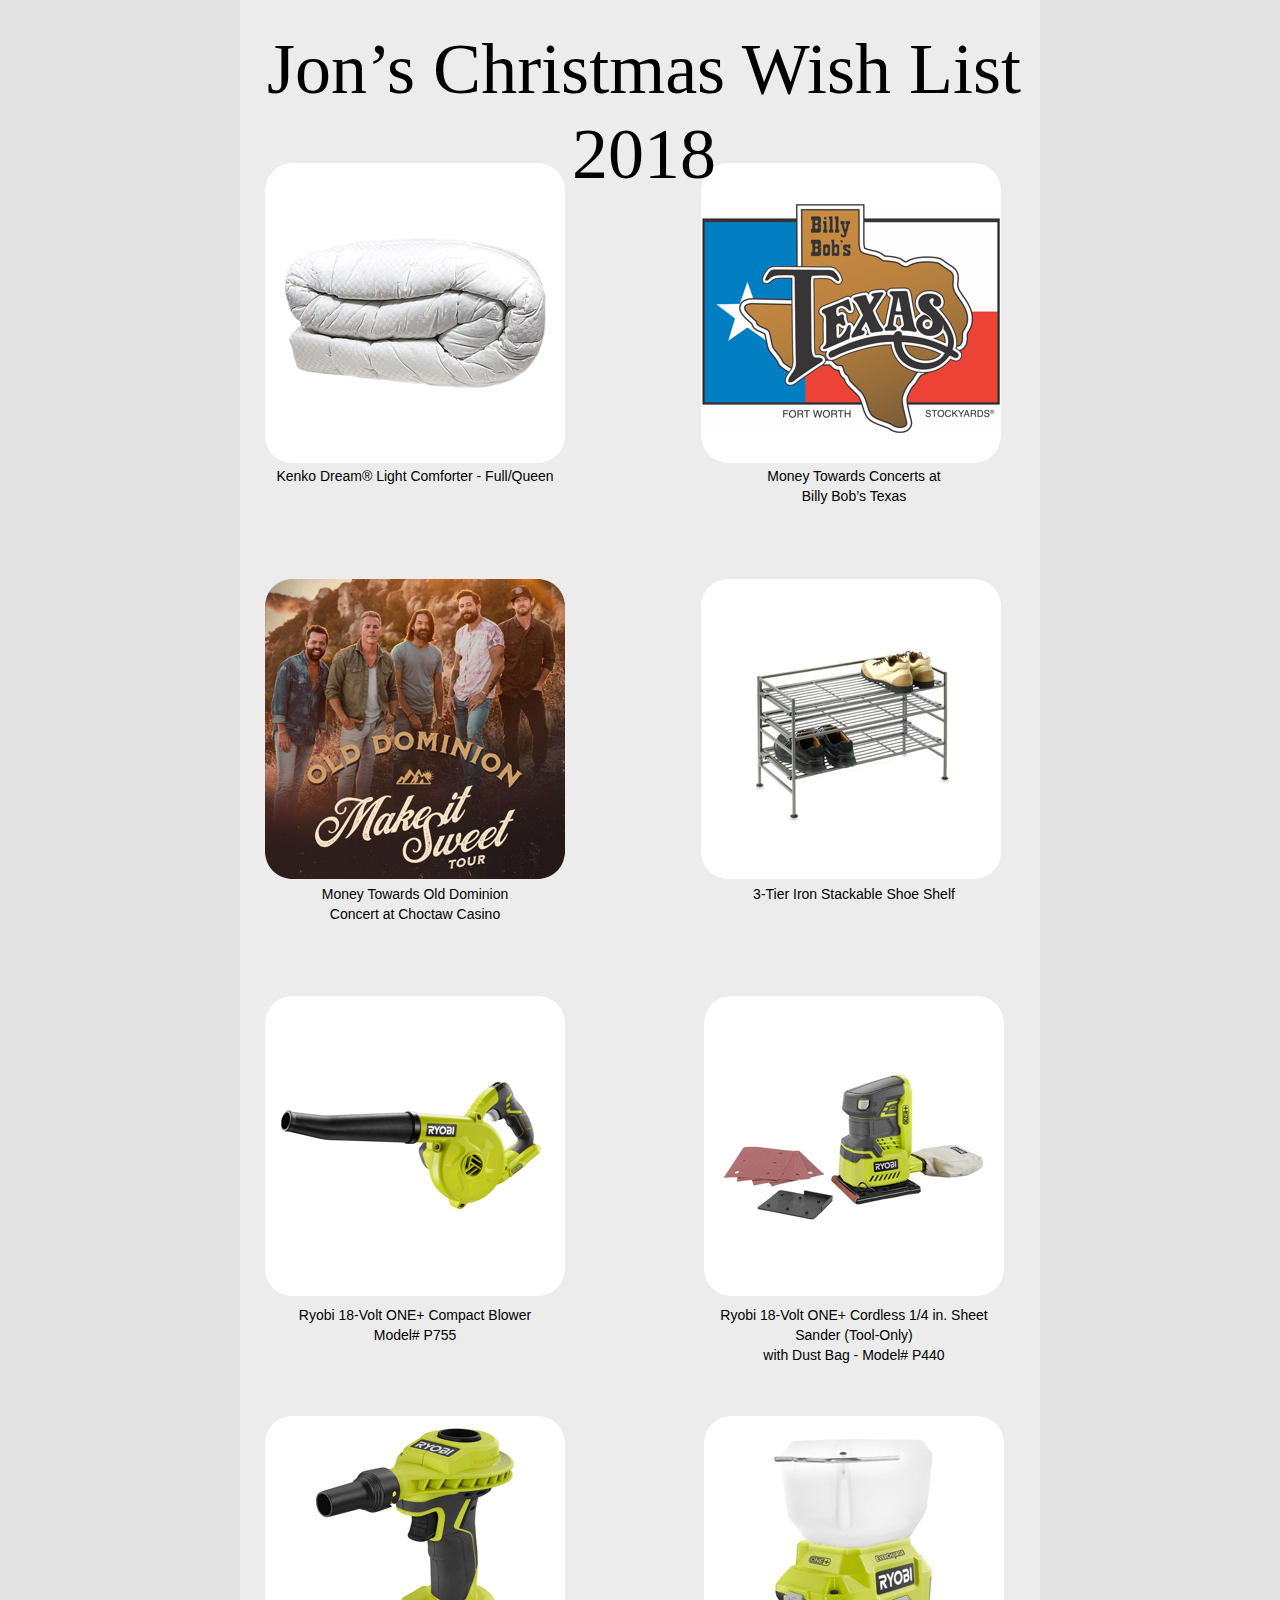
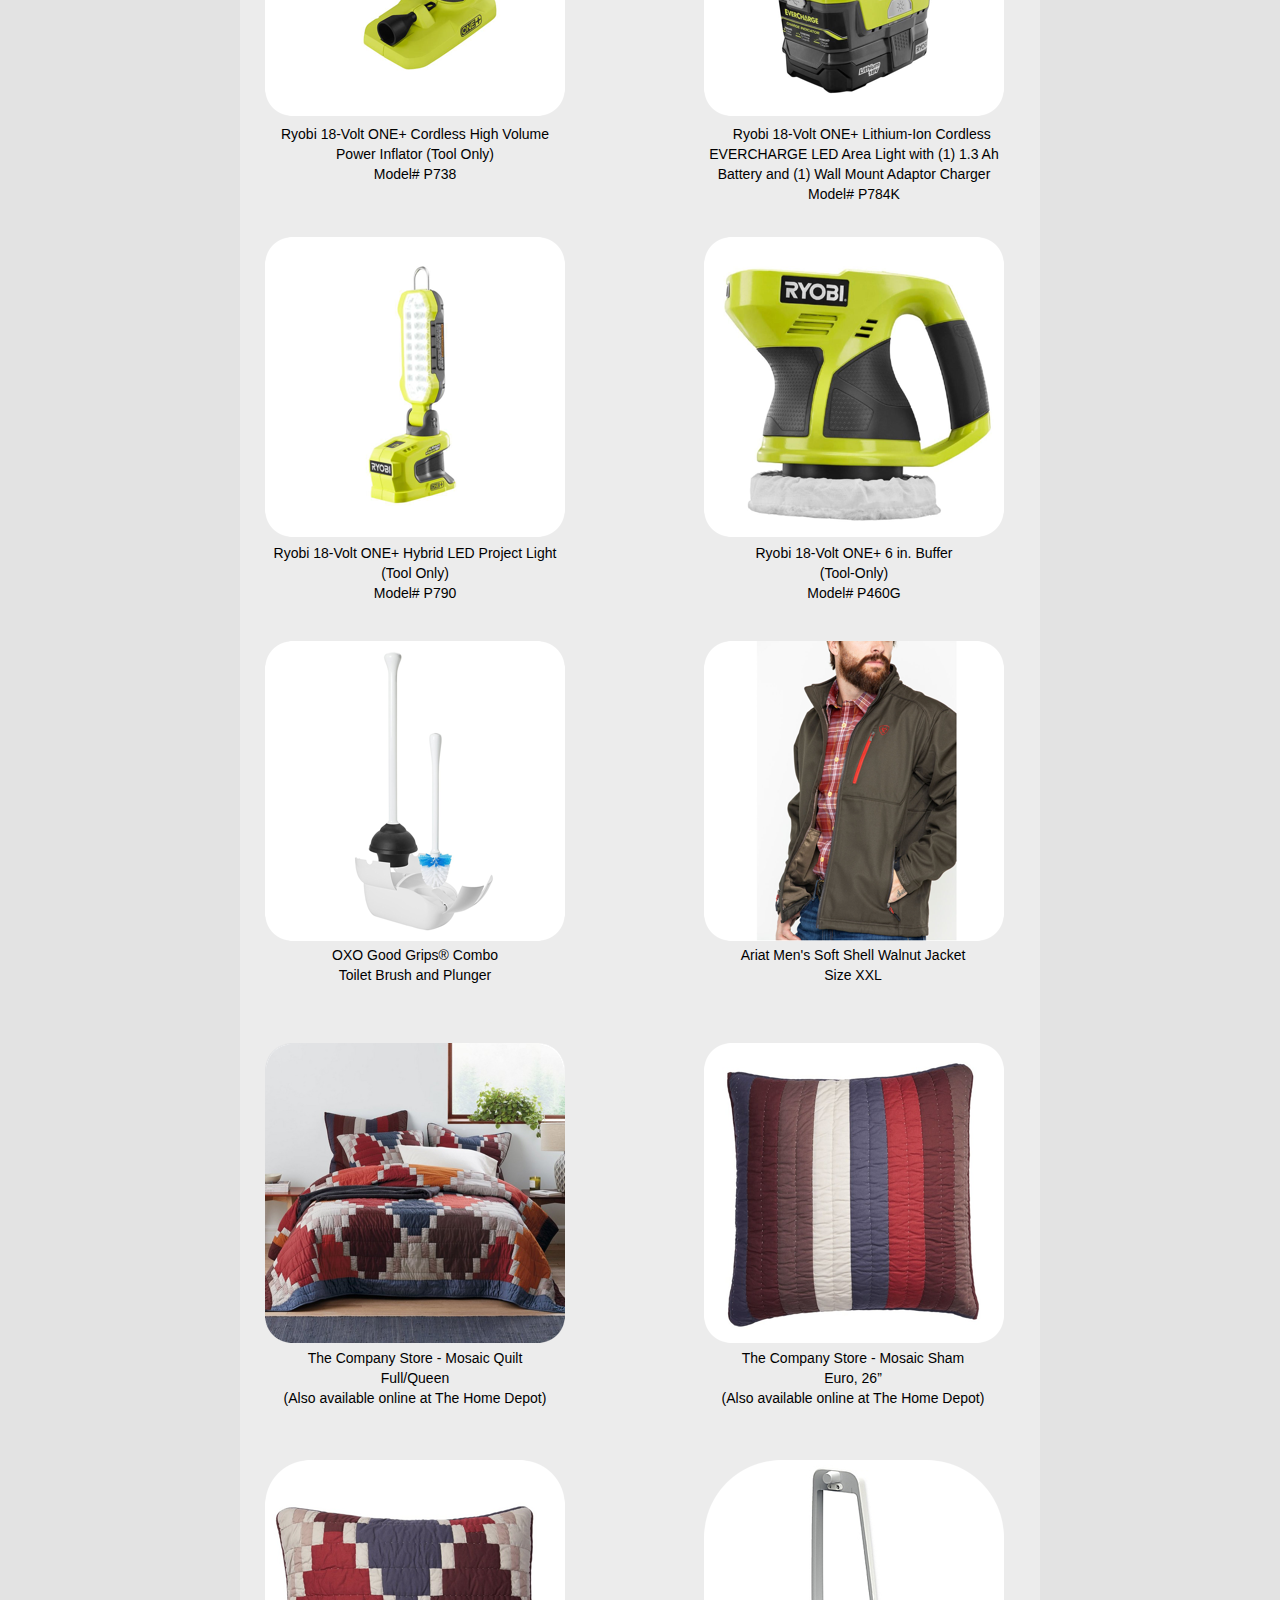
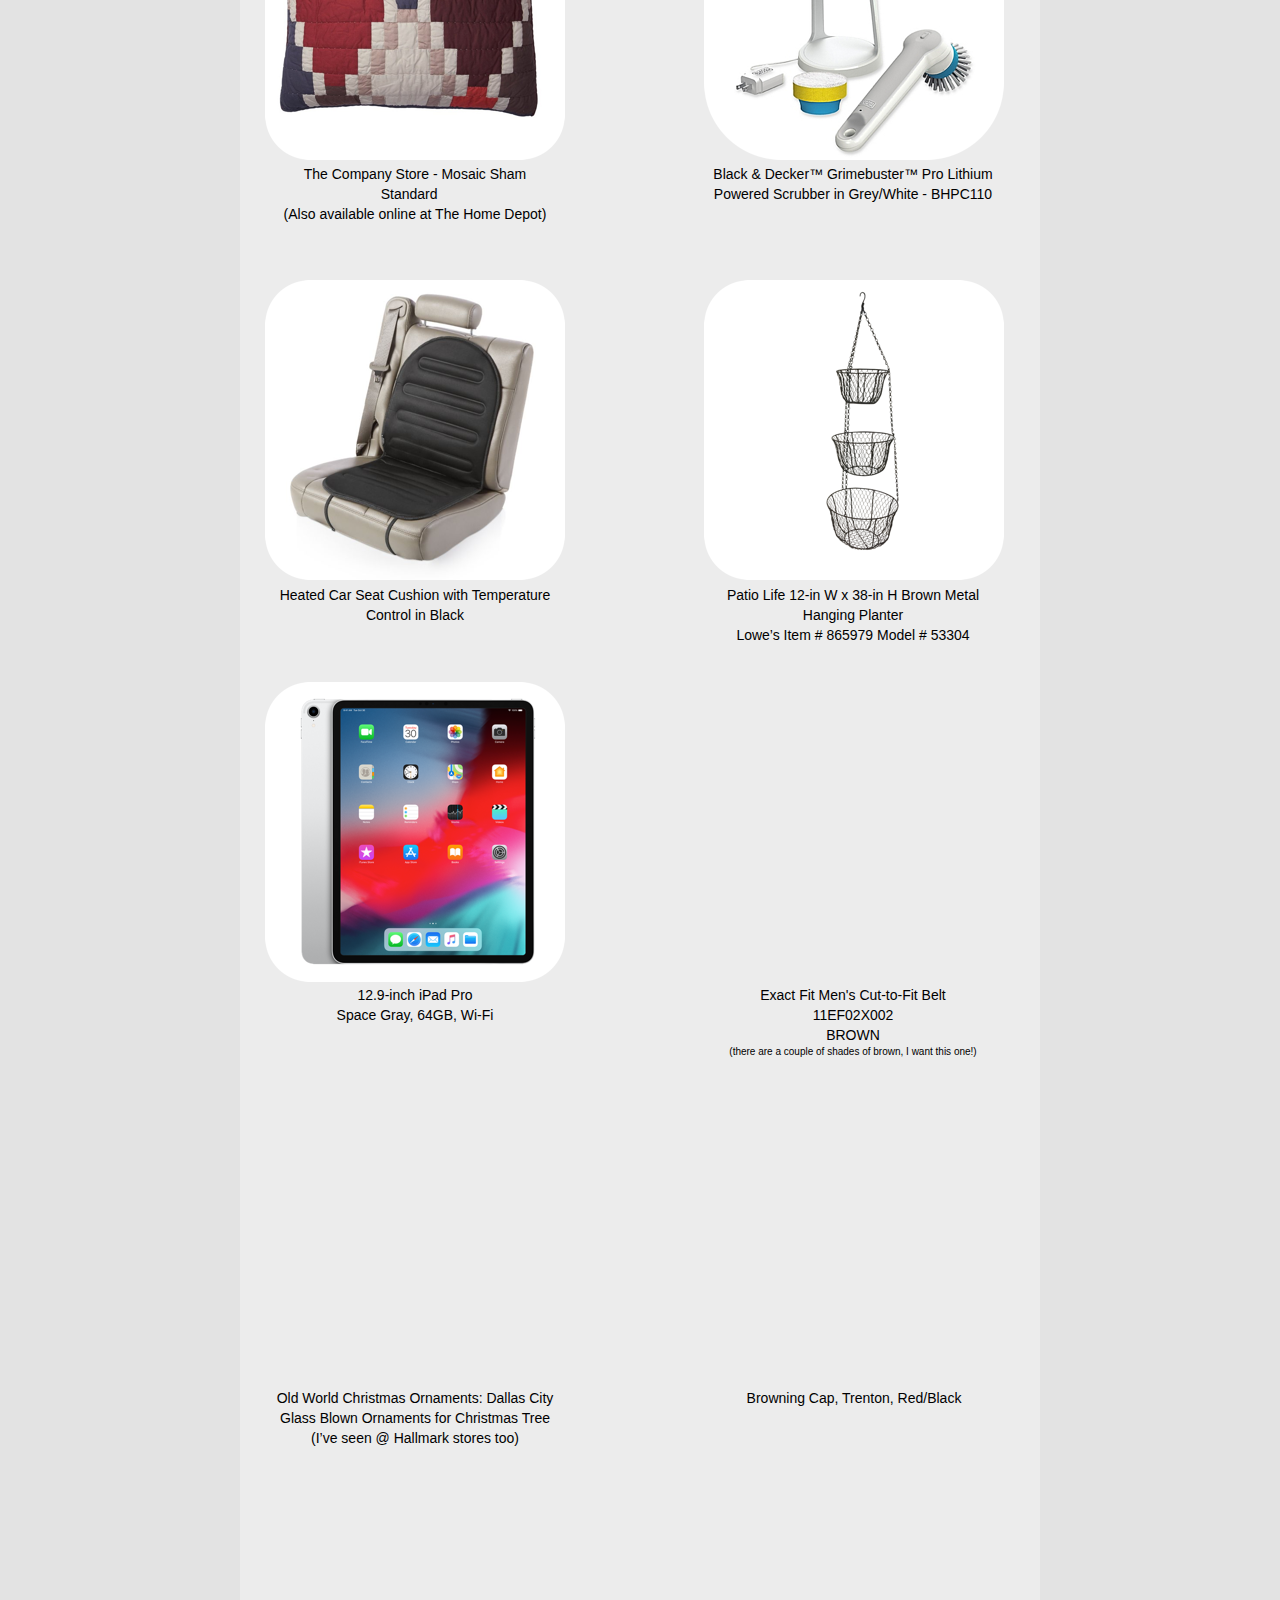
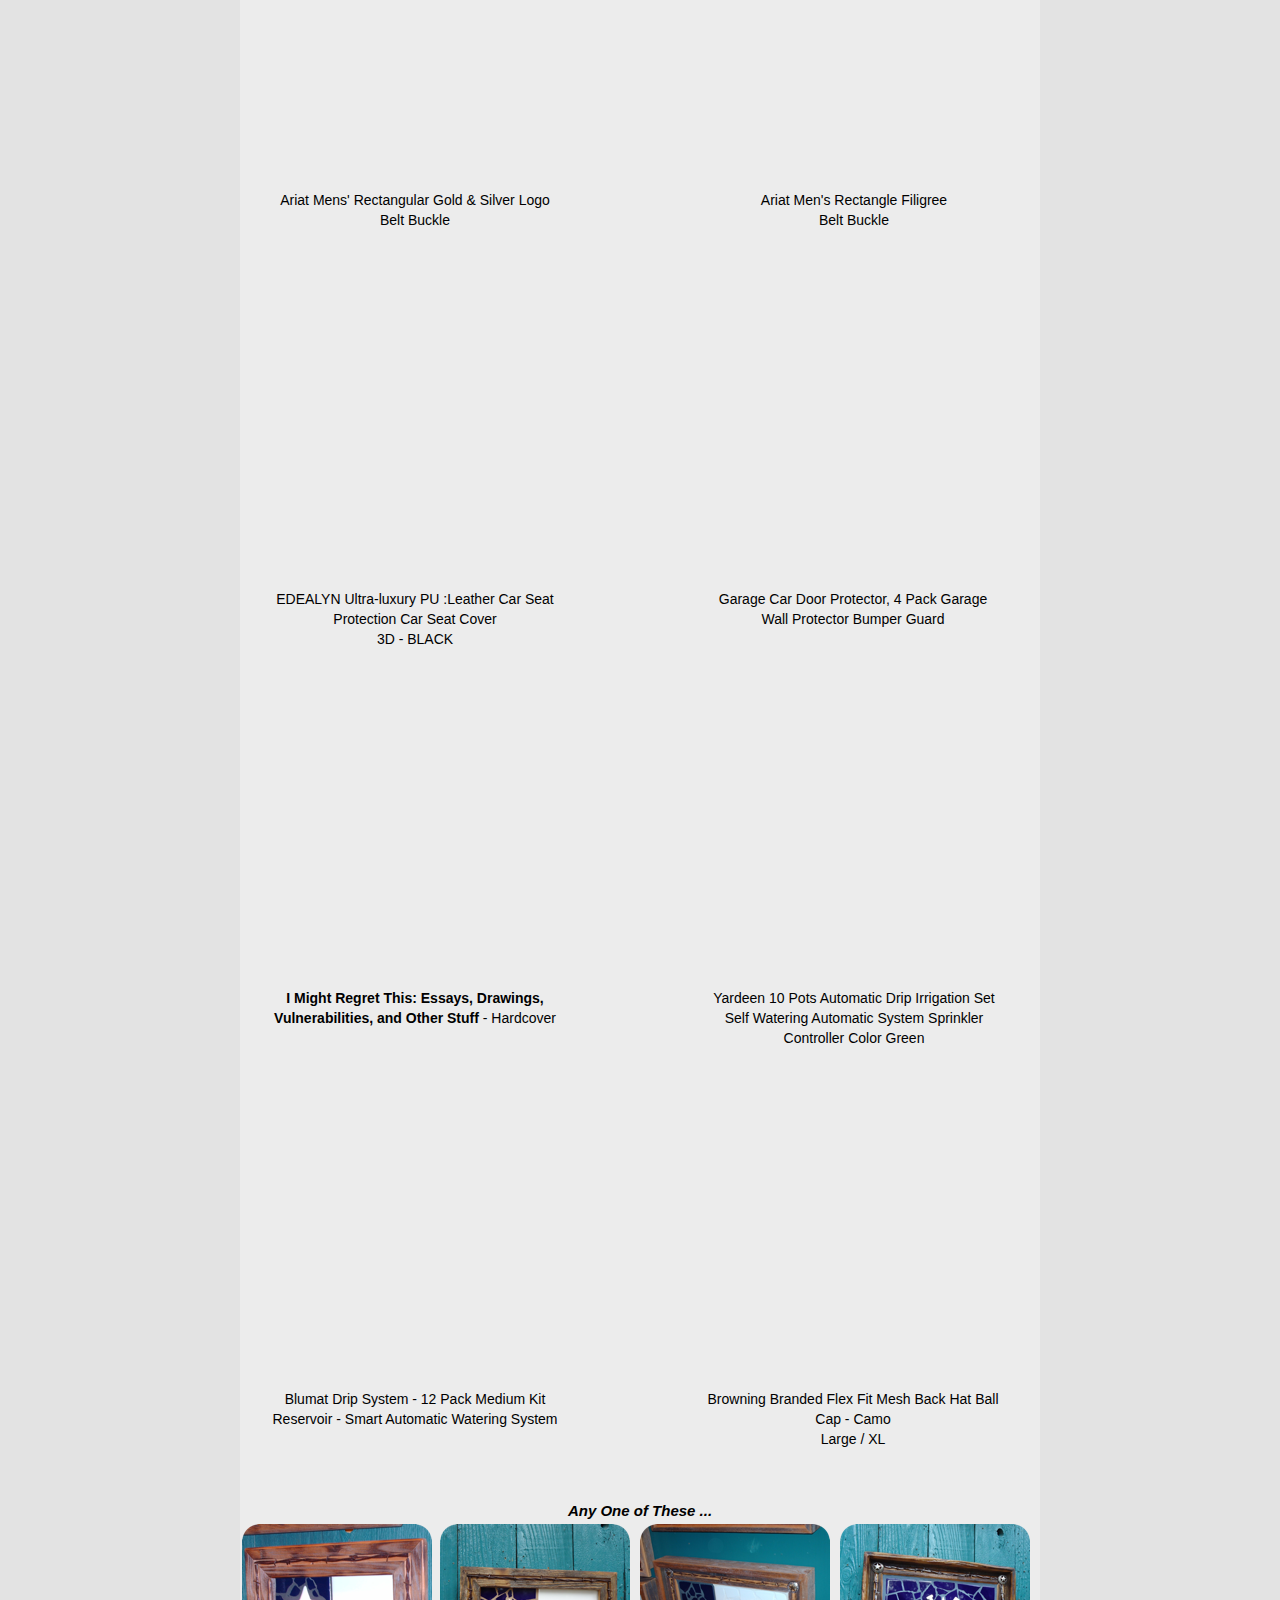
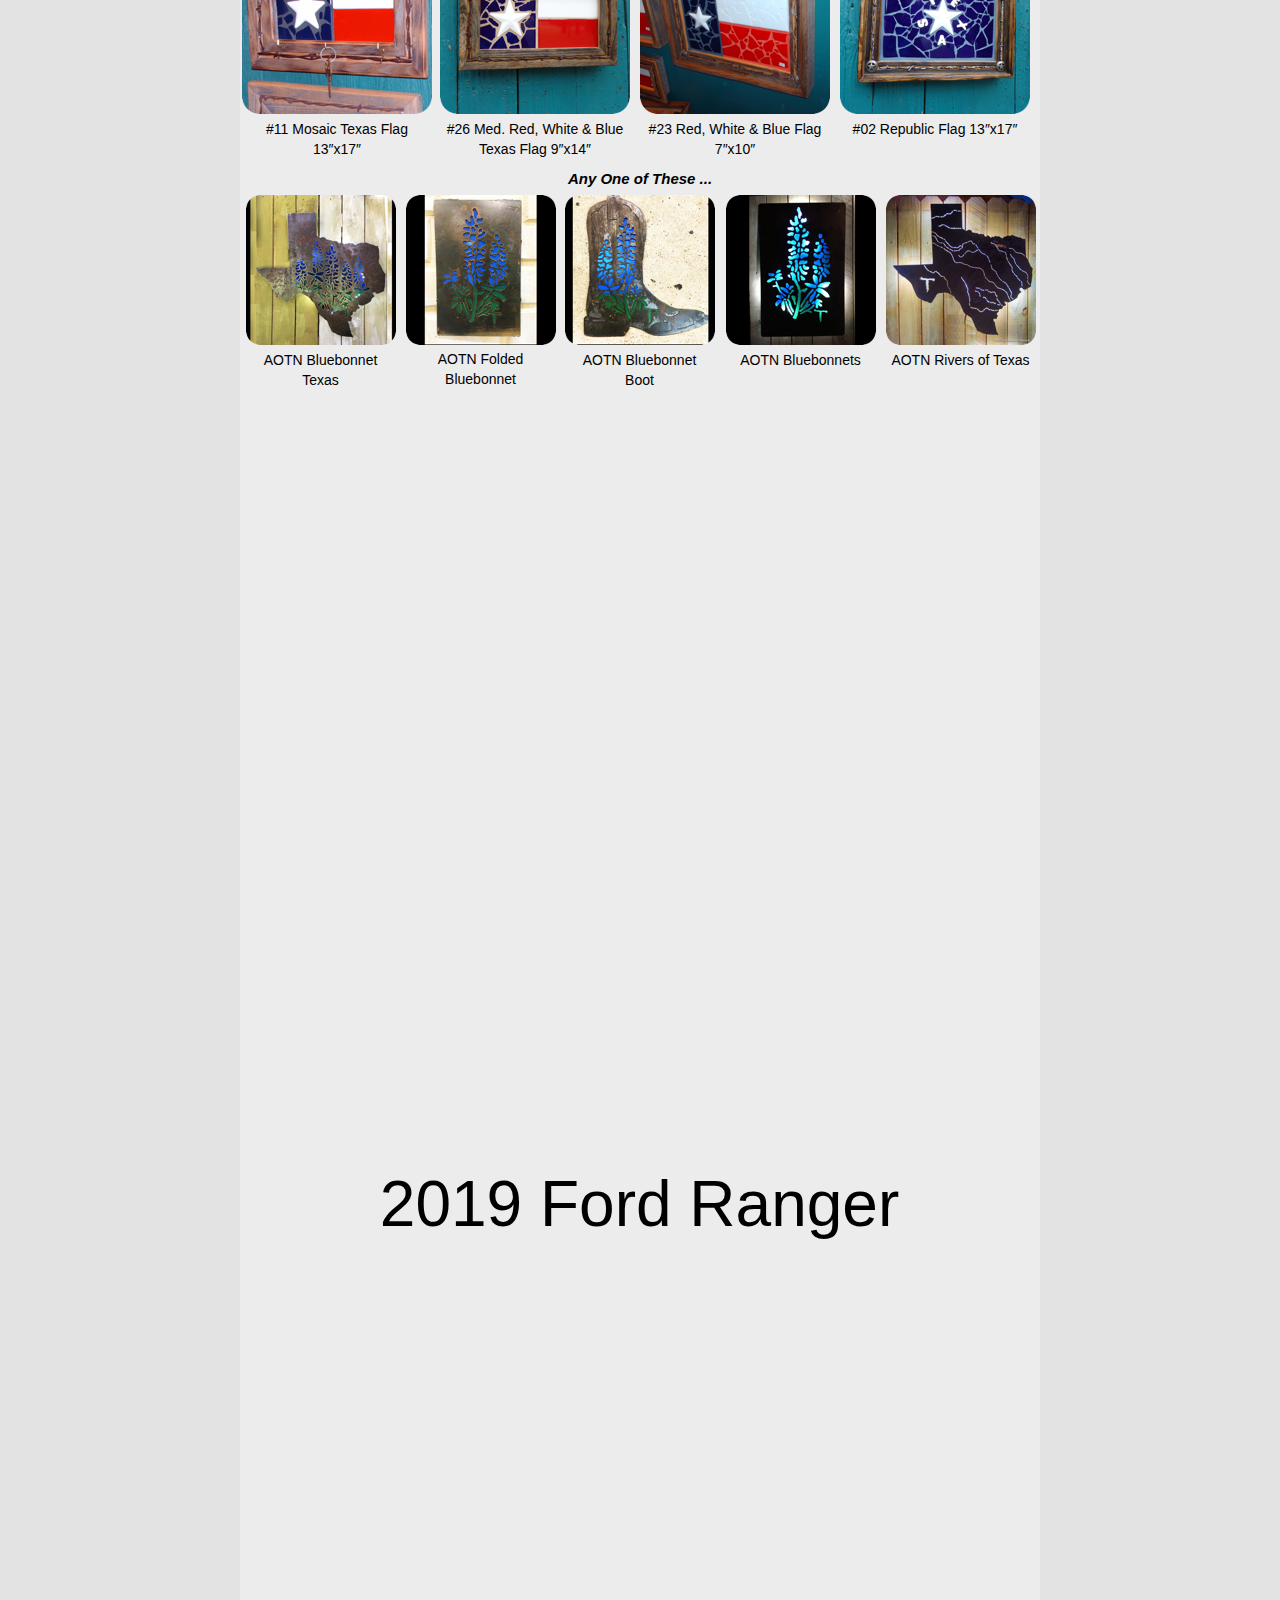
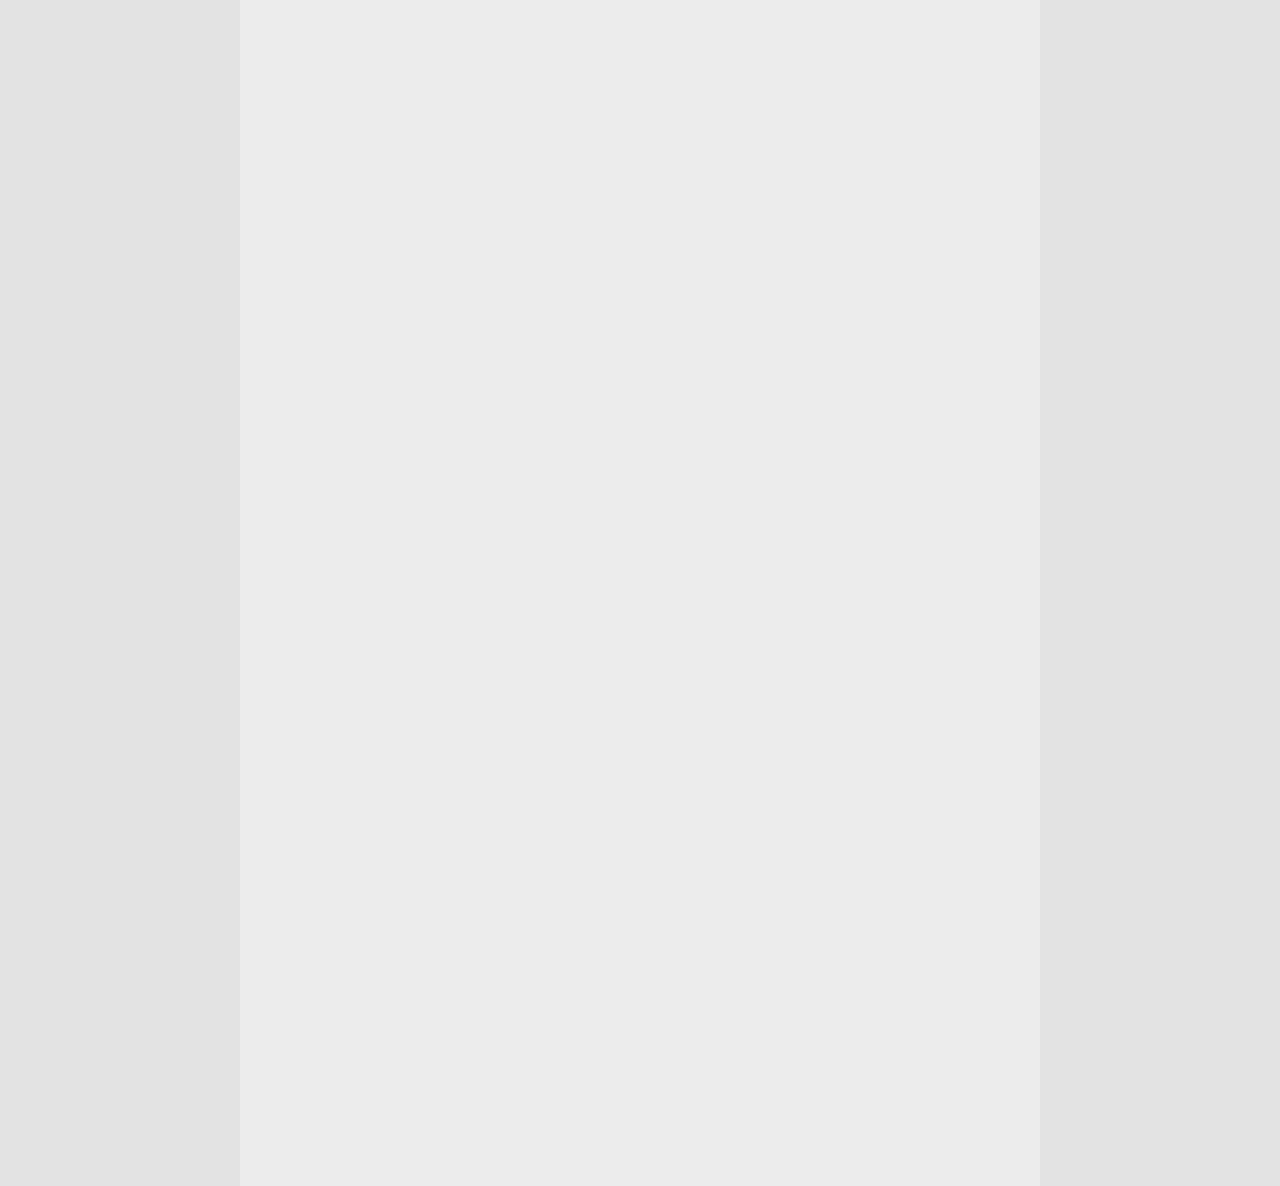
<file: Christmas_Wish_List_2018/index.html>
<?xml version="1.0" encoding="UTF-8"?><!DOCTYPE html PUBLIC "-//W3C//DTD XHTML 1.0 Transitional//EN" "http://www.w3.org/TR/xhtml1/DTD/xhtml1-transitional.dtd"><html xmlns="http://www.w3.org/1999/xhtml"><head><title></title><meta http-equiv="refresh" content="0;url= Christmas_2018.html" /></head><body></body></html>
</file>
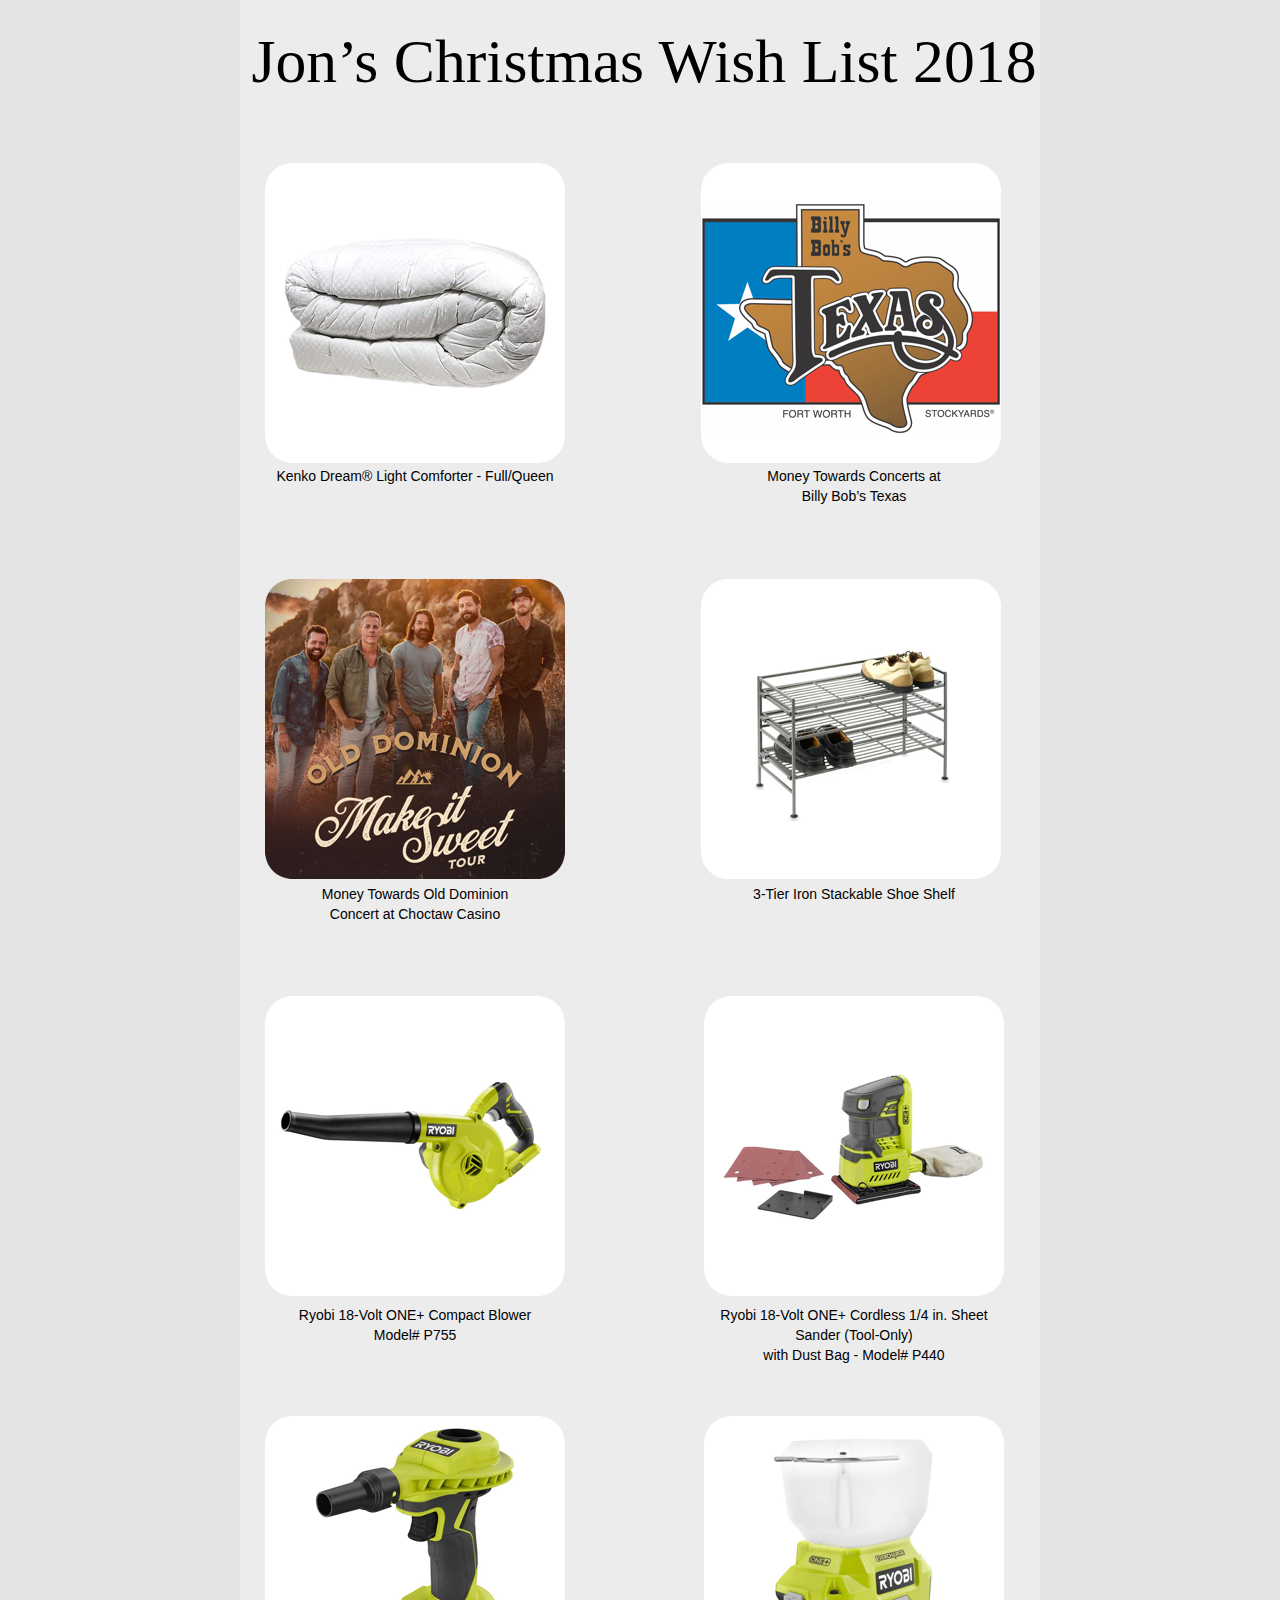
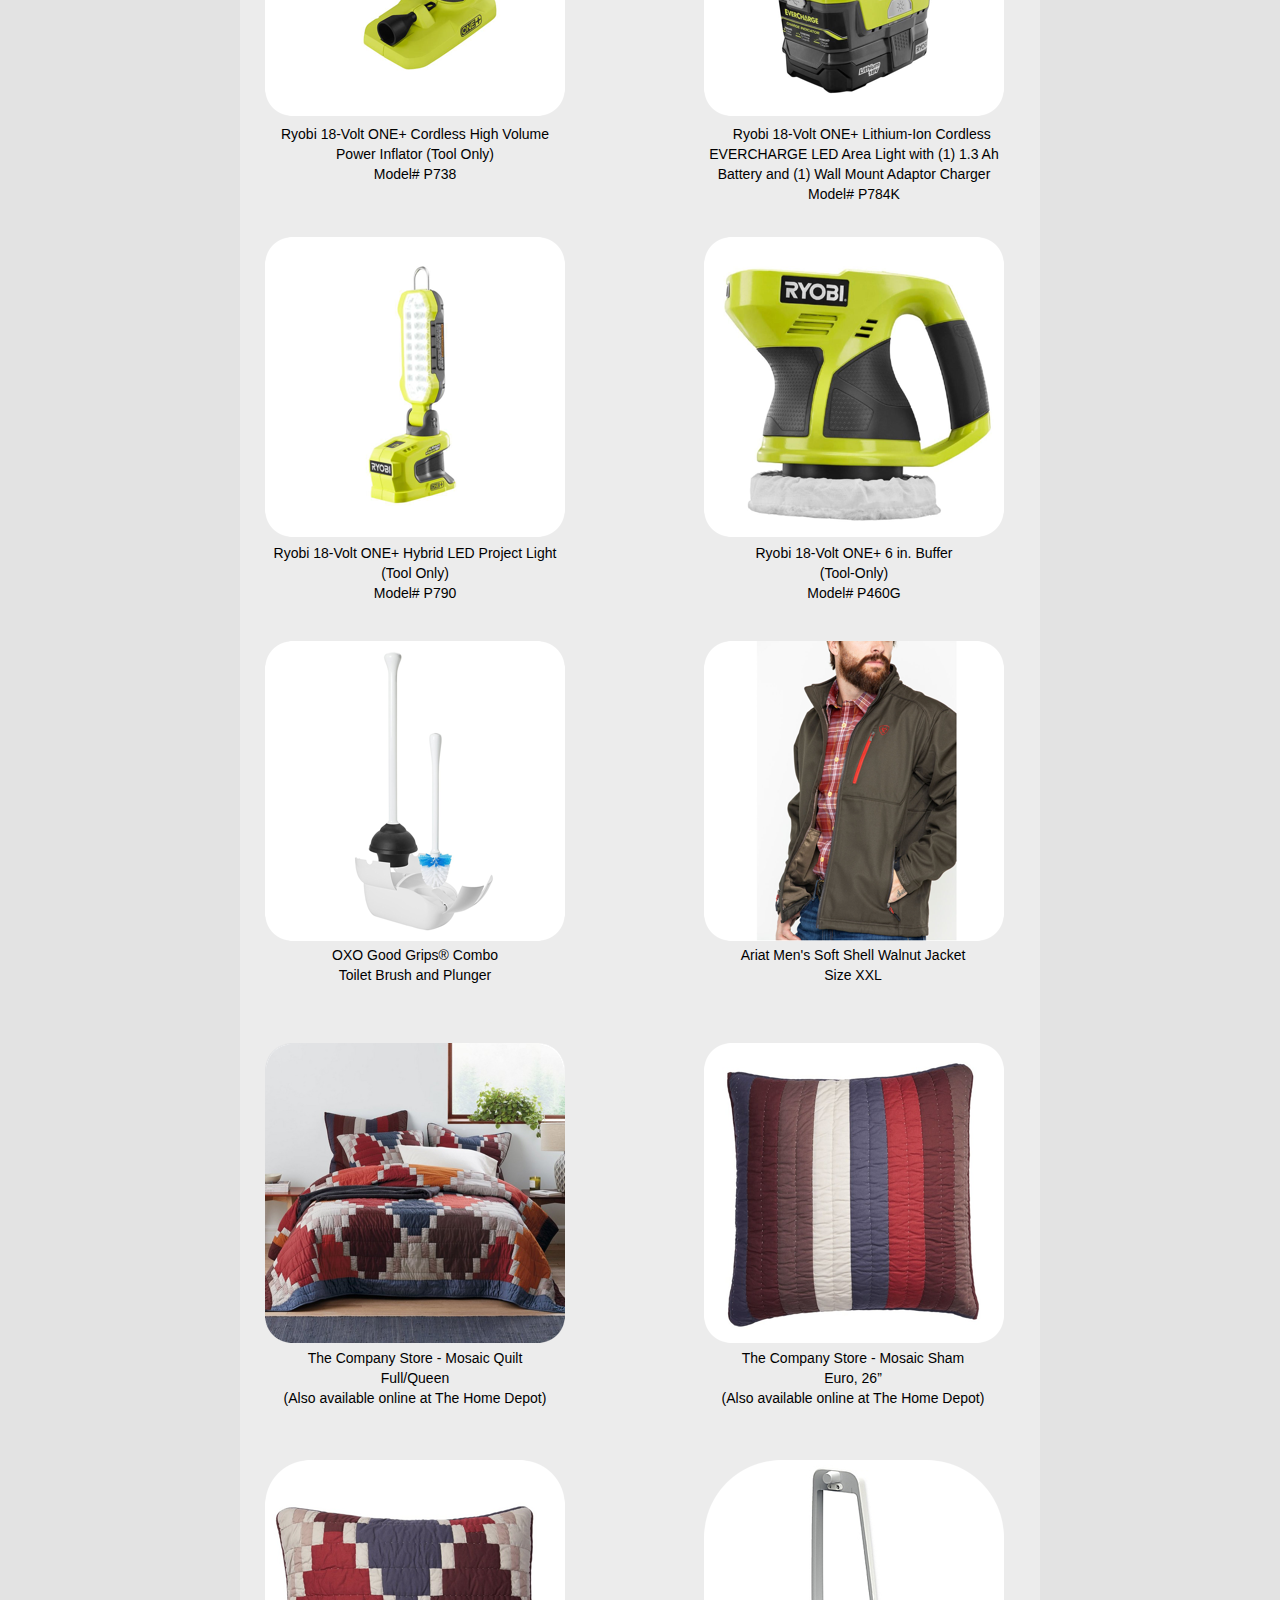
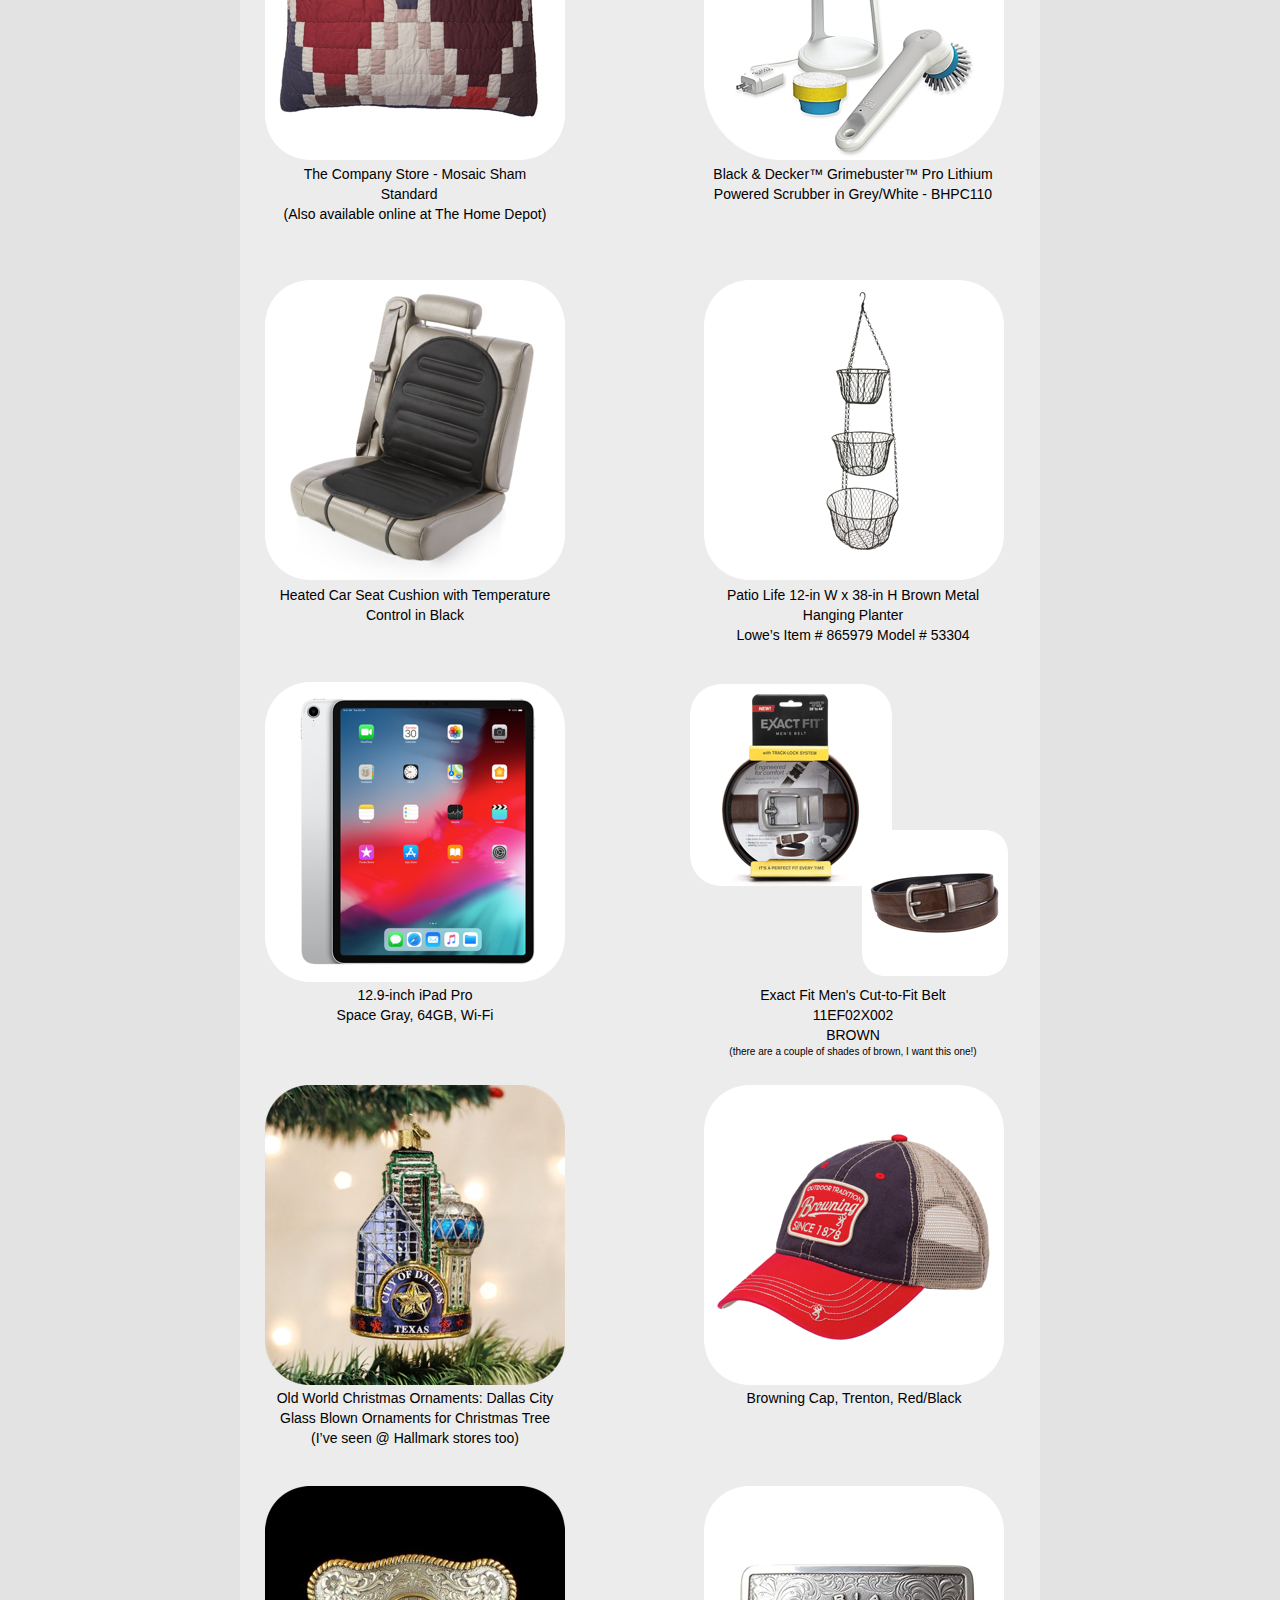
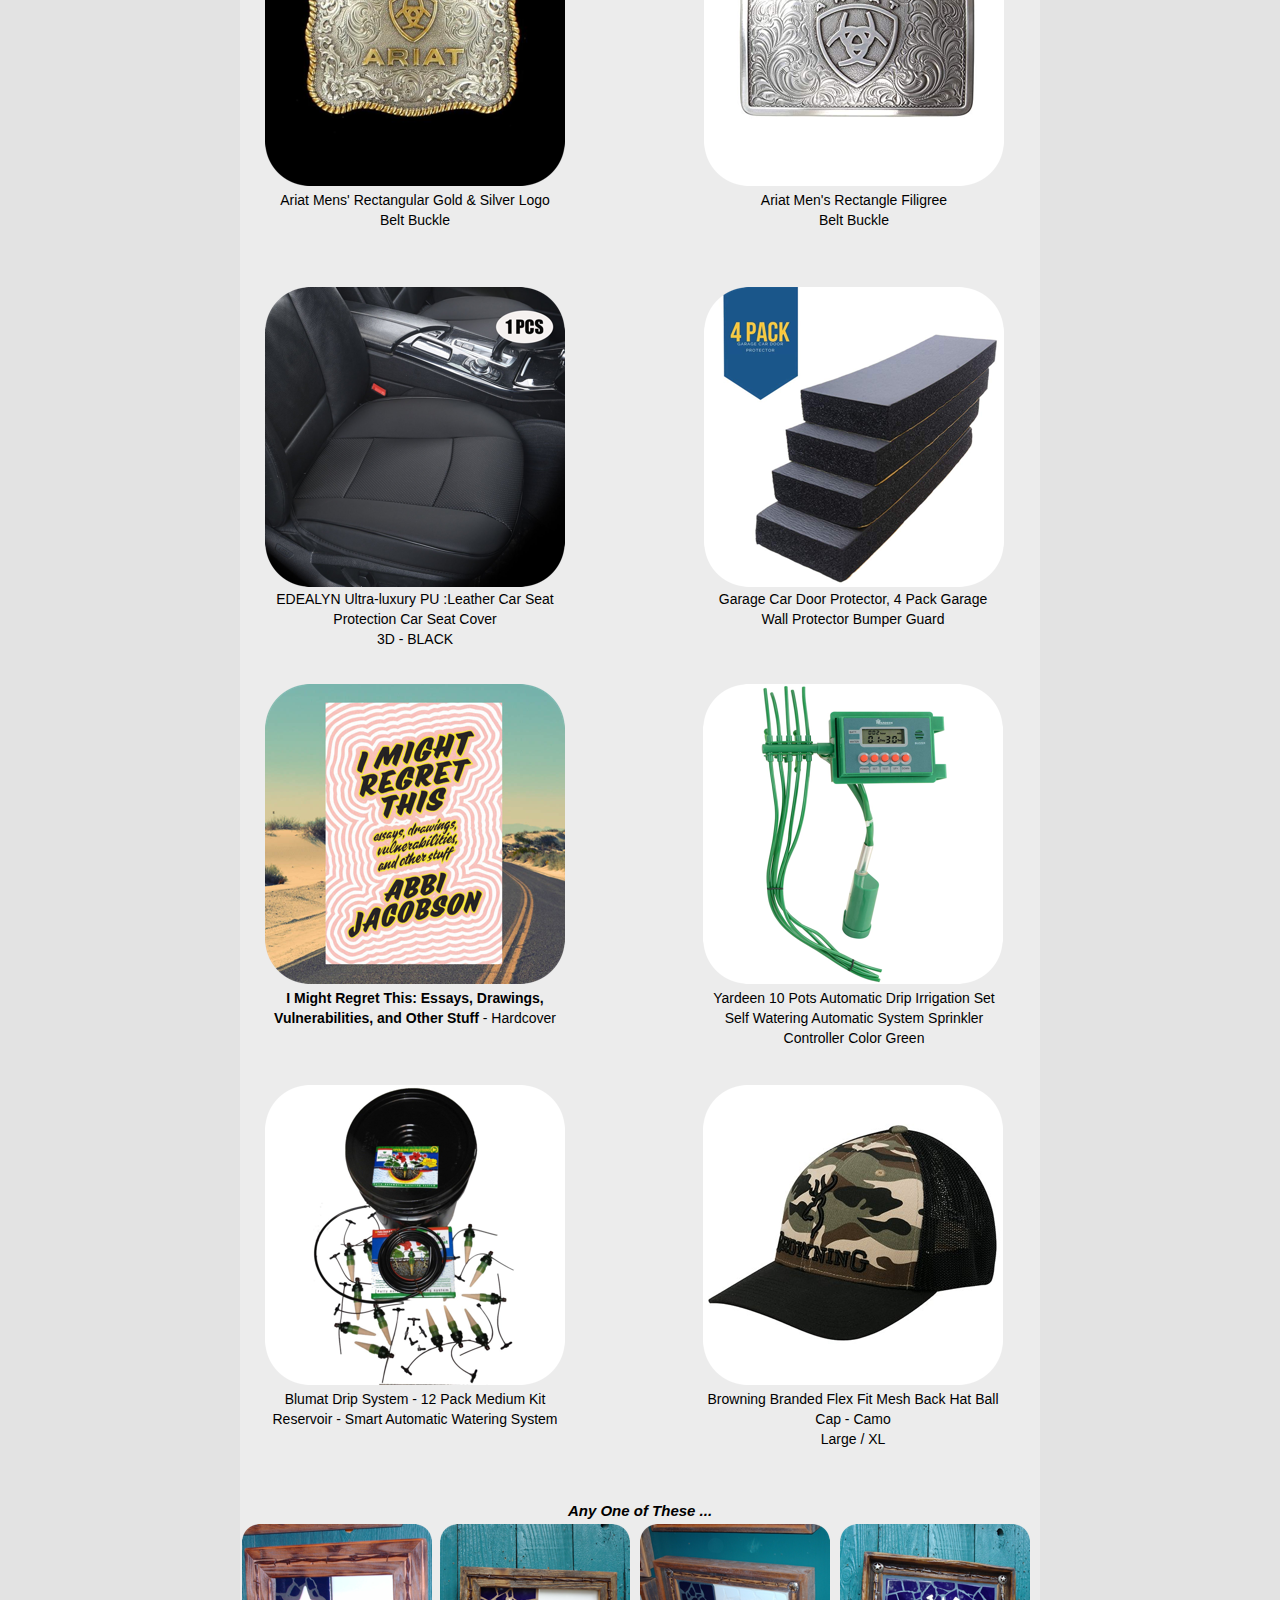
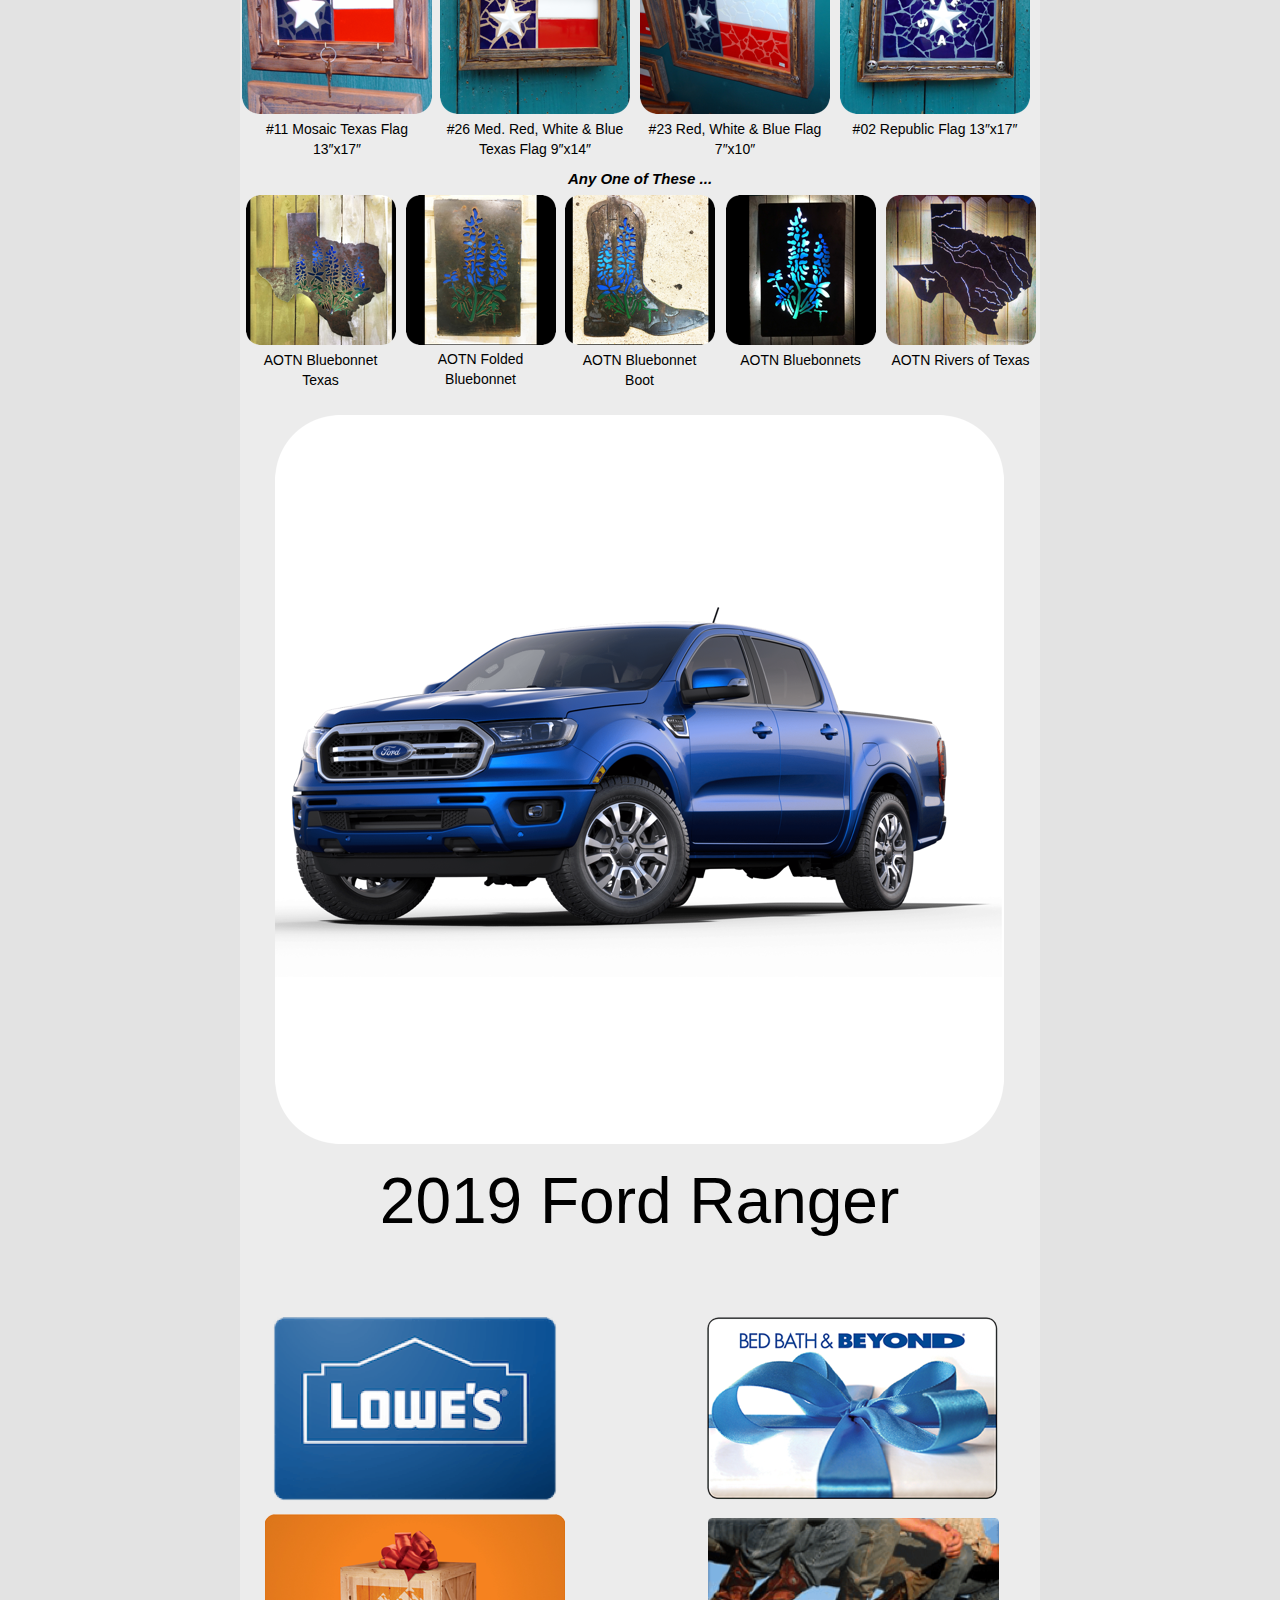
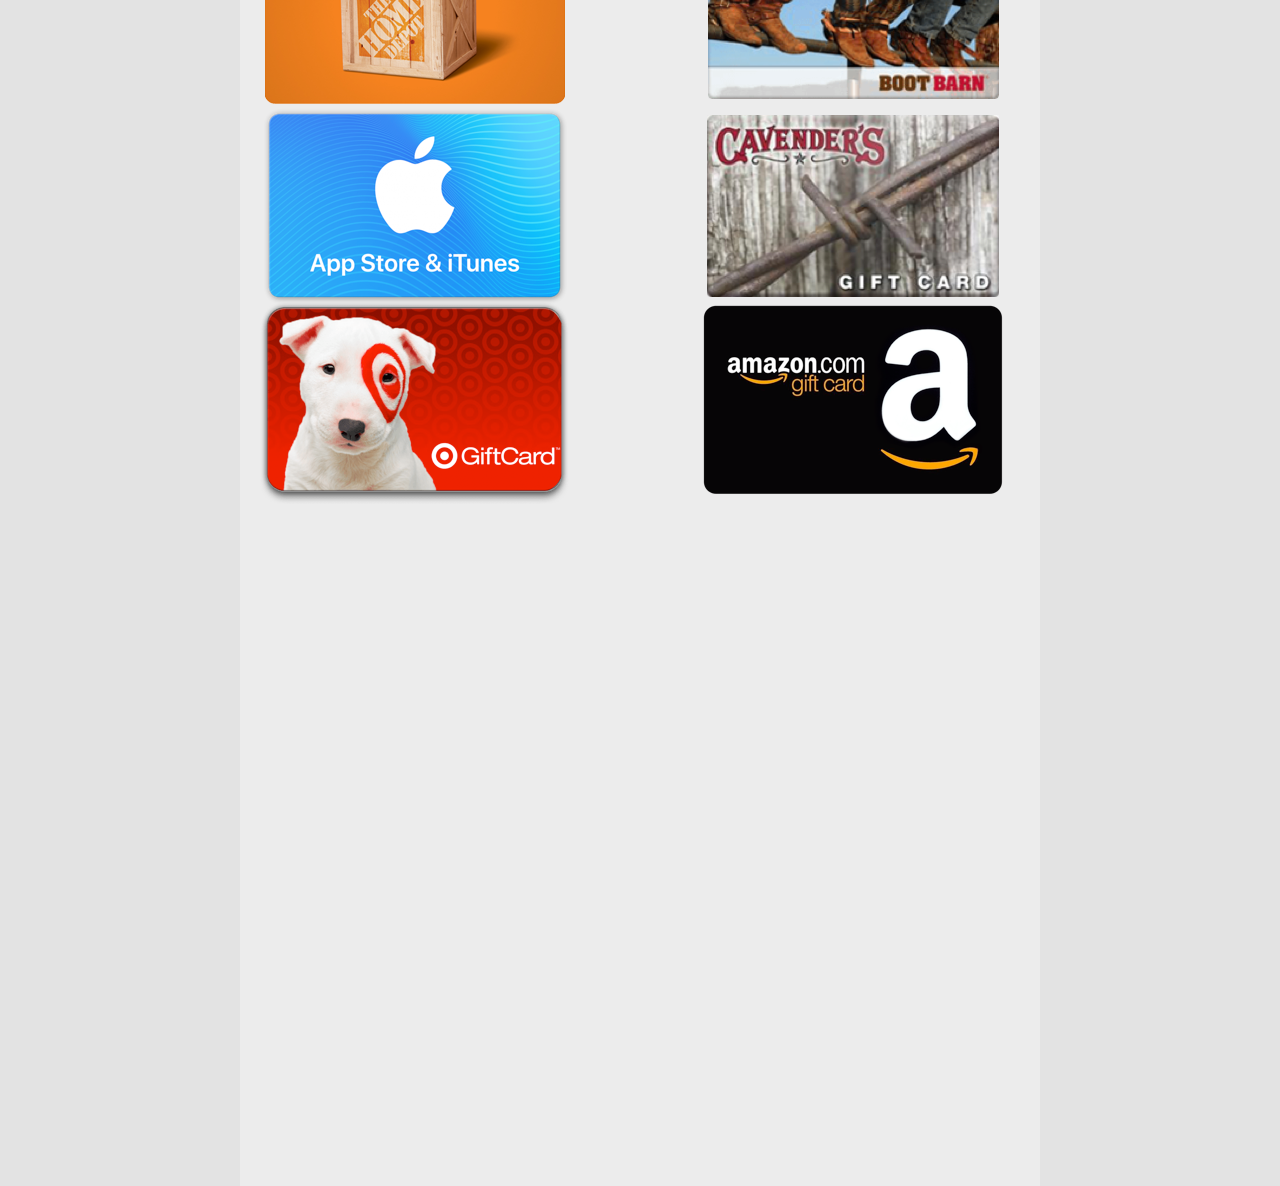
<file: Christmas_Wish_List_2018/Christmas_2018.html>
<?xml version="1.0" encoding="UTF-8"?>
<!DOCTYPE html PUBLIC "-//W3C//DTD XHTML 1.0 Transitional//EN" "http://www.w3.org/TR/xhtml1/DTD/xhtml1-transitional.dtd">


<html xmlns="http://www.w3.org/1999/xhtml" xml:lang="en" lang="en">
  <head>
    <meta http-equiv="Content-Type" content="text/html; charset=UTF-8" />
    <meta name="Generator" content="iWeb 3.0.4" />
    <meta name="iWeb-Build" content="local-build-20181115" />
    <meta http-equiv="X-UA-Compatible" content="IE=EmulateIE7" />
    <meta name="viewport" content="width=800" />
    <title>Jon’s Christmas Wish List 2018</title>
    <link rel="stylesheet" type="text/css" media="screen,print" href="Christmas_2018_files/Christmas_2018.css" />
    <!--[if lt IE 8]><link rel='stylesheet' type='text/css' media='screen,print' href='Christmas_2018_files/Christmas_2018IE.css'/><![endif]-->
    <!--[if gte IE 8]><link rel='stylesheet' type='text/css' media='screen,print' href='Media/IE8.css'/><![endif]-->
    <script type="text/javascript" src="Scripts/iWebSite.js"></script>
    <script type="text/javascript" src="Scripts/iWebImage.js"></script>
    <script type="text/javascript" src="Christmas_2018_files/Christmas_2018.js"></script>
  </head>
  <body style="background: rgb(227, 227, 227); margin: 0pt; " onload="onPageLoad();">
    <div style="text-align: center; ">
      <div style="margin-bottom: 0px; margin-left: auto; margin-right: auto; margin-top: 0px; overflow: hidden; position: relative; word-wrap: break-word;  background: rgb(236, 236, 236); text-align: left; width: 800px; " id="body_content">
        <div style="float: left; margin-left: 0px; position: relative; width: 800px; z-index: 0; " id="nav_layer">
          <div style="height: 0px; line-height: 0px; " class="bumper"> </div>
          <div style="clear: both; height: 0px; line-height: 0px; " class="spacer"> </div>
        </div>
        <div style="height: 145px; margin-left: 0px; position: relative; width: 800px; z-index: 10; " id="header_layer">
          <div style="height: 0px; line-height: 0px; " class="bumper"> </div>
          <div id="id1" style="height: 122px; left: 0px; position: absolute; top: 23px; width: 808px; z-index: 1; " class="style_SkipStroke shape-with-text">
            <div class="text-content style_External_808_122" style="padding: 0px; ">
              <div class="style">
                <p style="padding-bottom: 0pt; padding-top: 0pt; " class="paragraph_style">Jon’s Christmas Wish List 2018</p>
              </div>
            </div>
          </div>
        </div>
        <div style="margin-left: 0px; position: relative; width: 800px; z-index: 5; " id="body_layer">
          <div style="height: 0px; line-height: 0px; " class="bumper"> </div>
          <div id="id2" style="height: 109px; left: 25px; position: absolute; top: 317px; width: 300px; z-index: 1; " class="style_SkipStroke_1 shape-with-text">
            <div class="text-content graphic_textbox_layout_style_default_External_300_109" style="padding: 0px; ">
              <div class="graphic_textbox_layout_style_default">
                <p style="padding-top: 0pt; " class="paragraph_style_1">Kenko Dream® Light Comforter - Full/Queen<br /></p>
                <p class="paragraph_style_1"><br /></p>
                <p class="paragraph_style_1"><br /></p>
              </div>
            </div>
          </div>
          


          <div style="height: 300px; width: 300px;  height: 300px; left: 25px; position: absolute; top: 18px; width: 300px; z-index: 1; " class="tinyText style_SkipStroke_2 stroke_0">
            <a href="http://nettrax.myvoffice.com/nikkenusa/ShoppingCart/Shop.cfm?CurrPage=CategoryDetail&amp;NextPage=CategoryDetail&amp;CategoryID=27&amp;pid=62296241648849606&amp;pwp=wynterswellness" title="http://nettrax.myvoffice.com/nikkenusa/ShoppingCart/Shop.cfm?CurrPage=CategoryDetail&amp;NextPage=CategoryDetail&amp;CategoryID=27&amp;pid=62296241648849606&amp;pwp=wynterswellness" onclick="window.open(this.href); return false;" onkeypress="window.open(this.href); return false;"><img src="Christmas_2018_files/Untitled.png" alt="" style="border: none; height: 300px; width: 300px; " /></a>
          </div>
          


          <div id="id3" style="height: 109px; left: 464px; position: absolute; top: 317px; width: 300px; z-index: 1; " class="style_SkipStroke_1 shape-with-text">
            <div class="text-content graphic_textbox_layout_style_default_External_300_109" style="padding: 0px; ">
              <div class="graphic_textbox_layout_style_default">
                <p style="padding-top: 0pt; " class="paragraph_style_1">Money Towards Concerts at<br /></p>
                <p class="paragraph_style_1">Billy Bob’s Texas<br /></p>
                <p class="paragraph_style_1"><br /></p>
                <p class="paragraph_style_1"><br /></p>
              </div>
            </div>
          </div>
          


          <div id="id4" style="height: 109px; left: 25px; position: absolute; top: 735px; width: 300px; z-index: 1; " class="style_SkipStroke_1 shape-with-text">
            <div class="text-content graphic_textbox_layout_style_default_External_300_109" style="padding: 0px; ">
              <div class="graphic_textbox_layout_style_default">
                <p style="padding-top: 0pt; " class="paragraph_style_1">Money Towards Old Dominion<br /></p>
                <p class="paragraph_style_1">Concert at Choctaw Casino<br /></p>
                <p class="paragraph_style_1"><br /></p>
                <p class="paragraph_style_1"><br /></p>
              </div>
            </div>
          </div>
          


          <div id="id5" style="height: 109px; left: 464px; position: absolute; top: 735px; width: 300px; z-index: 1; " class="style_SkipStroke_1 shape-with-text">
            <div class="text-content graphic_textbox_layout_style_default_External_300_109" style="padding: 0px; ">
              <div class="graphic_textbox_layout_style_default">
                <p style="padding-top: 0pt; " class="paragraph_style_1">3-Tier Iron Stackable Shoe Shelf<br /></p>
                <p class="paragraph_style_1"><br /></p>
                <p class="paragraph_style_1"><br /></p>
                <p class="paragraph_style_1"><br /></p>
              </div>
            </div>
          </div>
          


          <div id="id6" style="height: 109px; left: 25px; position: absolute; top: 1156px; width: 300px; z-index: 1; " class="style_SkipStroke_1 shape-with-text">
            <div class="text-content graphic_textbox_layout_style_default_External_300_109" style="padding: 0px; ">
              <div class="graphic_textbox_layout_style_default">
                <p style="padding-top: 0pt; " class="paragraph_style_1">Ryobi 18-Volt ONE+ Compact Blower<br /></p>
                <p class="paragraph_style_1">Model# P755<br /></p>
                <p class="paragraph_style_1"><br /></p>
                <p class="paragraph_style_1"><br /></p>
              </div>
            </div>
          </div>
          


          <div id="id7" style="height: 109px; left: 464px; position: absolute; top: 1156px; width: 300px; z-index: 1; " class="style_SkipStroke_1 shape-with-text">
            <div class="text-content graphic_textbox_layout_style_default_External_300_109" style="padding: 0px; ">
              <div class="graphic_textbox_layout_style_default">
                <p style="padding-top: 0pt; " class="paragraph_style_1">Ryobi 18-Volt ONE+ Cordless 1/4 in. Sheet Sander (Tool-Only)<br /></p>
                <p class="paragraph_style_1">with Dust Bag - Model# P440<br /></p>
                <p class="paragraph_style_1"><br /></p>
              </div>
            </div>
          </div>
          


          <div id="id8" style="height: 109px; left: 25px; position: absolute; top: 1575px; width: 300px; z-index: 1; " class="style_SkipStroke_1 shape-with-text">
            <div class="text-content graphic_textbox_layout_style_default_External_300_109" style="padding: 0px; ">
              <div class="graphic_textbox_layout_style_default">
                <p style="padding-top: 0pt; " class="paragraph_style_1">Ryobi 18-Volt ONE+ Cordless High Volume Power Inflator (Tool Only)<br /></p>
                <p class="paragraph_style_1">Model# P738<br /></p>
                <p class="paragraph_style_1"><br /></p>
              </div>
            </div>
          </div>
          


          <div id="id9" style="height: 109px; left: 464px; position: absolute; top: 1575px; width: 300px; z-index: 1; " class="style_SkipStroke_1 shape-with-text">
            <div class="text-content graphic_textbox_layout_style_default_External_300_109" style="padding: 0px; ">
              <div class="graphic_textbox_layout_style_default">
                <p style="padding-top: 0pt; " class="paragraph_style_1">    Ryobi 18-Volt ONE+ Lithium-Ion Cordless EVERCHARGE LED Area Light with (1) 1.3 Ah Battery and (1) Wall Mount Adaptor Charger<br /></p>
                <p style="padding-bottom: 0pt; " class="paragraph_style_1">Model# P784K</p>
              </div>
            </div>
          </div>
          


          <div id="id10" style="height: 100px; left: 25px; position: absolute; top: 1994px; width: 300px; z-index: 1; " class="style_SkipStroke_1 shape-with-text">
            <div class="text-content graphic_textbox_layout_style_default_External_300_100" style="padding: 0px; ">
              <div class="graphic_textbox_layout_style_default">
                <p style="padding-top: 0pt; " class="paragraph_style_1">Ryobi 18-Volt ONE+ Hybrid LED Project Light (Tool Only)<br /></p>
                <p class="paragraph_style_1">Model# P790<br /></p>
              </div>
            </div>
          </div>
          


          <div id="id11" style="height: 100px; left: 464px; position: absolute; top: 1994px; width: 300px; z-index: 1; " class="style_SkipStroke_1 shape-with-text">
            <div class="text-content graphic_textbox_layout_style_default_External_300_100" style="padding: 0px; ">
              <div class="graphic_textbox_layout_style_default">
                <p style="padding-top: 0pt; " class="paragraph_style_1">Ryobi 18-Volt ONE+ 6 in. Buffer<br /></p>
                <p class="paragraph_style_1">(Tool-Only)<br /></p>
                <p class="paragraph_style_1">Model# P460G<br /></p>
              </div>
            </div>
          </div>
          


          <div id="id12" style="height: 100px; left: 25px; position: absolute; top: 2396px; width: 300px; z-index: 1; " class="style_SkipStroke_1 shape-with-text">
            <div class="text-content graphic_textbox_layout_style_default_External_300_100" style="padding: 0px; ">
              <div class="graphic_textbox_layout_style_default">
                <p style="padding-top: 0pt; " class="paragraph_style_1">OXO Good Grips® Combo<br /></p>
                <p class="paragraph_style_1">Toilet Brush and Plunger<br /></p>
              </div>
            </div>
          </div>
          


          <div id="id13" style="height: 100px; left: 463px; position: absolute; top: 2396px; width: 300px; z-index: 1; " class="style_SkipStroke_1 shape-with-text">
            <div class="text-content graphic_textbox_layout_style_default_External_300_100" style="padding: 0px; ">
              <div class="graphic_textbox_layout_style_default">
                <p style="padding-top: 0pt; " class="paragraph_style_1">Ariat Men's Soft Shell Walnut Jacket<br /></p>
                <p class="paragraph_style_1">Size XXL<br /></p>
              </div>
            </div>
          </div>
          


          <div id="id14" style="height: 109px; left: 25px; position: absolute; top: 2799px; width: 300px; z-index: 1; " class="style_SkipStroke_1 shape-with-text">
            <div class="text-content graphic_textbox_layout_style_default_External_300_109" style="padding: 0px; ">
              <div class="graphic_textbox_layout_style_default">
                <p style="padding-top: 0pt; " class="paragraph_style_1">The Company Store - Mosaic Quilt<br /></p>
                <p class="paragraph_style_1">Full/Queen<br /></p>
                <p class="paragraph_style_1">(Also available online at The Home Depot)<br /></p>
              </div>
            </div>
          </div>
          


          <div id="id15" style="height: 109px; left: 463px; position: absolute; top: 2799px; width: 300px; z-index: 1; " class="style_SkipStroke_1 shape-with-text">
            <div class="text-content graphic_textbox_layout_style_default_External_300_109" style="padding: 0px; ">
              <div class="graphic_textbox_layout_style_default">
                <p style="padding-top: 0pt; " class="paragraph_style_1">The Company Store - Mosaic Sham<br /></p>
                <p class="paragraph_style_1">Euro, 26”<br /></p>
                <p class="paragraph_style_1">(Also available online at The Home Depot)<br /></p>
              </div>
            </div>
          </div>
          


          <div id="id16" style="height: 109px; left: 25px; position: absolute; top: 3215px; width: 300px; z-index: 1; " class="style_SkipStroke_1 shape-with-text">
            <div class="text-content graphic_textbox_layout_style_default_External_300_109" style="padding: 0px; ">
              <div class="graphic_textbox_layout_style_default">
                <p style="padding-top: 0pt; " class="paragraph_style_1">The Company Store - Mosaic Sham<br /></p>
                <p class="paragraph_style_1">Standard    <br /></p>
                <p class="paragraph_style_1">(Also available online at The Home Depot)<br /></p>
              </div>
            </div>
          </div>
          


          <div id="id17" style="height: 109px; left: 463px; position: absolute; top: 3215px; width: 300px; z-index: 1; " class="style_SkipStroke_1 shape-with-text">
            <div class="text-content graphic_textbox_layout_style_default_External_300_109" style="padding: 0px; ">
              <div class="graphic_textbox_layout_style_default">
                <p style="padding-top: 0pt; " class="paragraph_style_1">Black &amp; Decker™ Grimebuster™ Pro Lithium Powered Scrubber in Grey/White - BHPC110<br /></p>
                <p class="paragraph_style_1"><br /></p>
              </div>
            </div>
          </div>
          


          <div id="id18" style="height: 100px; left: 25px; position: absolute; top: 3636px; width: 300px; z-index: 1; " class="style_SkipStroke_1 shape-with-text">
            <div class="text-content graphic_textbox_layout_style_default_External_300_100" style="padding: 0px; ">
              <div class="graphic_textbox_layout_style_default">
                <p style="padding-top: 0pt; " class="paragraph_style_1">Heated Car Seat Cushion with Temperature Control in Black<br /></p>
              </div>
            </div>
          </div>
          


          <div id="id19" style="height: 100px; left: 463px; position: absolute; top: 3636px; width: 300px; z-index: 1; " class="style_SkipStroke_1 shape-with-text">
            <div class="text-content graphic_textbox_layout_style_default_External_300_100" style="padding: 0px; ">
              <div class="graphic_textbox_layout_style_default">
                <p style="padding-top: 0pt; " class="paragraph_style_1">Patio Life 12-in W x 38-in H Brown Metal Hanging Planter<br /></p>
                <p style="padding-bottom: 0pt; " class="paragraph_style_1">Lowe’s Item # 865979 Model # 53304</p>
              </div>
            </div>
          </div>
          


          <div id="id20" style="height: 100px; left: 25px; position: absolute; top: 4036px; width: 300px; z-index: 1; " class="style_SkipStroke_1 shape-with-text">
            <div class="text-content graphic_textbox_layout_style_default_External_300_100" style="padding: 0px; ">
              <div class="graphic_textbox_layout_style_default">
                <p style="padding-top: 0pt; " class="paragraph_style_1">12.9-inch iPad Pro<br /></p>
                <p class="paragraph_style_1">Space Gray, 64GB, Wi-Fi<br /></p>
              </div>
            </div>
          </div>
          


          <div id="id21" style="height: 100px; left: 463px; position: absolute; top: 4036px; width: 300px; z-index: 1; " class="style_SkipStroke_1 shape-with-text">
            <div class="text-content graphic_textbox_layout_style_default_External_300_100" style="padding: 0px; ">
              <div class="graphic_textbox_layout_style_default">
                <p style="padding-top: 0pt; " class="paragraph_style_1">Exact Fit Men's Cut-to-Fit Belt<br /></p>
                <p class="paragraph_style_1">11EF02X002<br /></p>
                <p class="paragraph_style_1">BROWN<br /></p>
                <p style="padding-bottom: 0pt; " class="paragraph_style_2">(there are a couple of shades of brown, I want this one!)</p>
              </div>
            </div>
          </div>
          


          <div id="id22" style="height: 109px; left: 25px; position: absolute; top: 4439px; width: 300px; z-index: 1; " class="style_SkipStroke_1 shape-with-text">
            <div class="text-content graphic_textbox_layout_style_default_External_300_109" style="padding: 0px; ">
              <div class="graphic_textbox_layout_style_default">
                <p style="padding-top: 0pt; " class="paragraph_style_1">Old World Christmas Ornaments: Dallas City Glass Blown Ornaments for Christmas Tree<br /></p>
                <p class="paragraph_style_1">(I’ve seen @ Hallmark stores too)<br /></p>
              </div>
            </div>
          </div>
          


          <div id="id23" style="height: 100px; left: 464px; position: absolute; top: 4439px; width: 300px; z-index: 1; " class="style_SkipStroke_1 shape-with-text">
            <div class="text-content graphic_textbox_layout_style_default_External_300_100" style="padding: 0px; ">
              <div class="graphic_textbox_layout_style_default">
                <p style="padding-top: 0pt; " class="paragraph_style_1">Browning Cap, Trenton, Red/Black<br /></p>
              </div>
            </div>
          </div>
          


          <div id="id24" style="height: 100px; left: 464px; position: absolute; top: 4841px; width: 300px; z-index: 1; " class="style_SkipStroke_1 shape-with-text">
            <div class="text-content graphic_textbox_layout_style_default_External_300_100" style="padding: 0px; ">
              <div class="graphic_textbox_layout_style_default">
                <p style="padding-top: 0pt; " class="paragraph_style_1">Ariat Men's Rectangle Filigree<br /></p>
                <p class="paragraph_style_1">Belt Buckle<br /></p>
              </div>
            </div>
          </div>
          


          <div id="id25" style="height: 100px; left: 25px; position: absolute; top: 4841px; width: 300px; z-index: 1; " class="style_SkipStroke_1 shape-with-text">
            <div class="text-content graphic_textbox_layout_style_default_External_300_100" style="padding: 0px; ">
              <div class="graphic_textbox_layout_style_default">
                <p style="padding-top: 0pt; " class="paragraph_style_1">Ariat Mens' Rectangular Gold &amp; Silver Logo Belt Buckle<br /></p>
              </div>
            </div>
          </div>
          


          <div id="id26" style="height: 100px; left: 25px; position: absolute; top: 5240px; width: 300px; z-index: 1; " class="style_SkipStroke_1 shape-with-text">
            <div class="text-content graphic_textbox_layout_style_default_External_300_100" style="padding: 0px; ">
              <div class="graphic_textbox_layout_style_default">
                <p style="padding-top: 0pt; " class="paragraph_style_1">EDEALYN Ultra-luxury PU :Leather Car Seat Protection Car Seat Cover<br /></p>
                <p style="padding-bottom: 0pt; " class="paragraph_style_1">3D - BLACK</p>
              </div>
            </div>
          </div>
          


          <div id="id27" style="height: 100px; left: 463px; position: absolute; top: 5240px; width: 300px; z-index: 1; " class="style_SkipStroke_1 shape-with-text">
            <div class="text-content graphic_textbox_layout_style_default_External_300_100" style="padding: 0px; ">
              <div class="graphic_textbox_layout_style_default">
                <p style="padding-bottom: 0pt; padding-top: 0pt; " class="paragraph_style_1">Garage Car Door Protector, 4 Pack Garage Wall Protector Bumper Guard</p>
              </div>
            </div>
          </div>
          


          <div id="id28" style="height: 100px; left: 25px; position: absolute; top: 5639px; width: 300px; z-index: 1; " class="style_SkipStroke_1 shape-with-text">
            <div class="text-content graphic_textbox_layout_style_default_External_300_100" style="padding: 0px; ">
              <div class="graphic_textbox_layout_style_default">
                <p style="padding-top: 0pt; " class="paragraph_style_1"><span class="style_1">I Might Regret This: Essays, Drawings, Vulnerabilities, and Other Stuff</span> - Hardcover<br /></p>
              </div>
            </div>
          </div>
          


          <div id="id29" style="height: 100px; left: 464px; position: absolute; top: 5639px; width: 300px; z-index: 1; " class="style_SkipStroke_1 shape-with-text">
            <div class="text-content graphic_textbox_layout_style_default_External_300_100" style="padding: 0px; ">
              <div class="graphic_textbox_layout_style_default">
                <p style="padding-bottom: 0pt; padding-top: 0pt; " class="paragraph_style_1">Yardeen 10 Pots Automatic Drip Irrigation Set Self Watering Automatic System Sprinkler Controller Color Green</p>
              </div>
            </div>
          </div>
          


          <div id="id30" style="height: 100px; left: 25px; position: absolute; top: 6040px; width: 300px; z-index: 1; " class="style_SkipStroke_1 shape-with-text">
            <div class="text-content graphic_textbox_layout_style_default_External_300_100" style="padding: 0px; ">
              <div class="graphic_textbox_layout_style_default">
                <p style="padding-bottom: 0pt; padding-top: 0pt; " class="paragraph_style_1">Blumat Drip System - 12 Pack Medium Kit Reservoir - Smart Automatic Watering System</p>
              </div>
            </div>
          </div>
          


          <div id="id31" style="height: 100px; left: 463px; position: absolute; top: 6040px; width: 300px; z-index: 1; " class="style_SkipStroke_1 shape-with-text">
            <div class="text-content graphic_textbox_layout_style_default_External_300_100" style="padding: 0px; ">
              <div class="graphic_textbox_layout_style_default">
                <p style="padding-top: 0pt; " class="paragraph_style_1">Browning Branded Flex Fit Mesh Back Hat Ball Cap - Camo<br /></p>
                <p style="padding-bottom: 0pt; " class="paragraph_style_1">Large / XL</p>
              </div>
            </div>
          </div>
          


          <div id="id32" style="height: 28px; left: 249px; position: absolute; top: 7513px; width: 300px; z-index: 1; " class="style_SkipStroke_1 shape-with-text">
            <div class="text-content graphic_textbox_layout_style_default_External_300_28" style="padding: 0px; ">
              <div class="graphic_textbox_layout_style_default"></div>
            </div>
          </div>
          


          <div style="height: 190px; width: 190px;  height: 190px; left: 2px; position: absolute; top: 6179px; width: 190px; z-index: 1; " class="tinyText style_SkipStroke_2 stroke_0">
            <a href="http://tilesacrosstexas.com" title="http://tilesacrosstexas.com" onclick="window.open(this.href); return false;" onkeypress="window.open(this.href); return false;"><img src="Christmas_2018_files/HPIM0473_Fotor.png" alt="" style="border: none; height: 190px; width: 190px; " /></a>
          </div>
          


          <div style="height: 190px; width: 190px;  height: 190px; left: 200px; position: absolute; top: 6179px; width: 190px; z-index: 1; " class="tinyText style_SkipStroke_2 stroke_0">
            <a href="http://tilesacrosstexas.com" title="http://tilesacrosstexas.com" onclick="window.open(this.href); return false;" onkeypress="window.open(this.href); return false;"><img src="Christmas_2018_files/DSC02082_Fotor.png" alt="" style="border: none; height: 190px; width: 190px; " /></a>
          </div>
          


          <div style="height: 190px; width: 190px;  height: 190px; left: 600px; position: absolute; top: 6179px; width: 190px; z-index: 1; " class="tinyText style_SkipStroke_2 stroke_0">
            <a href="http://tilesacrosstexas.com" title="http://tilesacrosstexas.com" onclick="window.open(this.href); return false;" onkeypress="window.open(this.href); return false;"><img src="Christmas_2018_files/DSC02064_Fotor.png" alt="" style="border: none; height: 190px; width: 190px; " /></a>
          </div>
          


          <div style="height: 190px; width: 190px;  height: 190px; left: 400px; position: absolute; top: 6179px; width: 190px; z-index: 1; " class="tinyText style_SkipStroke_2 stroke_0">
            <a href="http://tilesacrosstexas.com" title="http://tilesacrosstexas.com" onclick="window.open(this.href); return false;" onkeypress="window.open(this.href); return false;"><img src="Christmas_2018_files/HPIM0446_Fotor.png" alt="" style="border: none; height: 190px; width: 190px; " /></a>
          </div>
          


          <div id="id33" style="height: 55px; left: 2px; position: absolute; top: 6370px; width: 190px; z-index: 1; " class="style_SkipStroke_1 shape-with-text">
            <div class="text-content graphic_textbox_layout_style_default_External_190_55" style="padding: 0px; ">
              <div class="graphic_textbox_layout_style_default">
                <p style="padding-bottom: 0pt; padding-top: 0pt; " class="paragraph_style_1">#11 Mosaic Texas Flag 13″x17″</p>
              </div>
            </div>
          </div>
          


          <div id="id34" style="height: 56px; left: 200px; position: absolute; top: 6370px; width: 190px; z-index: 1; " class="style_SkipStroke_1 shape-with-text">
            <div class="text-content graphic_textbox_layout_style_default_External_190_56" style="padding: 0px; ">
              <div class="graphic_textbox_layout_style_default">
                <p style="padding-bottom: 0pt; padding-top: 0pt; " class="paragraph_style_1">#26 Med. Red, White &amp; Blue Texas Flag 9″x14″</p>
              </div>
            </div>
          </div>
          


          <div id="id35" style="height: 56px; left: 400px; position: absolute; top: 6370px; width: 190px; z-index: 1; " class="style_SkipStroke_1 shape-with-text">
            <div class="text-content graphic_textbox_layout_style_default_External_190_56" style="padding: 0px; ">
              <div class="graphic_textbox_layout_style_default">
                <p style="padding-bottom: 0pt; padding-top: 0pt; " class="paragraph_style_1">#23 Red, White &amp; Blue Flag 7″x10″</p>
              </div>
            </div>
          </div>
          


          <div id="id36" style="height: 56px; left: 600px; position: absolute; top: 6370px; width: 190px; z-index: 1; " class="style_SkipStroke_1 shape-with-text">
            <div class="text-content graphic_textbox_layout_style_default_External_190_56" style="padding: 0px; ">
              <div class="graphic_textbox_layout_style_default">
                <p style="padding-bottom: 0pt; padding-top: 0pt; " class="paragraph_style_1">#02 Republic Flag 13″x17″</p>
              </div>
            </div>
          </div>
          


          <div style="height: 150px; width: 150px;  height: 150px; left: 6px; position: absolute; top: 6450px; width: 150px; z-index: 1; " class="tinyText style_SkipStroke_2 stroke_0">
            <a href="https://artoftwistednail.com" title="https://artoftwistednail.com" onclick="window.open(this.href); return false;" onkeypress="window.open(this.href); return false;"><img src="Christmas_2018_files/texasblue.png" alt="" style="border: none; height: 150px; width: 150px; " /></a>
          </div>
          


          <div style="height: 150px; width: 150px;  height: 150px; left: 166px; position: absolute; top: 6450px; width: 150px; z-index: 1; " class="tinyText style_SkipStroke_2 stroke_0">
            <a href="https://artoftwistednail.com" title="https://artoftwistednail.com" onclick="window.open(this.href); return false;" onkeypress="window.open(this.href); return false;"><img src="Christmas_2018_files/smallblue.png" alt="" style="border: none; height: 150px; width: 150px; " /></a>
          </div>
          


          <div style="height: 150px; width: 150px;  height: 150px; left: 325px; position: absolute; top: 6450px; width: 150px; z-index: 1; " class="tinyText style_SkipStroke_2 stroke_0">
            <a href="https://artoftwistednail.com" title="https://artoftwistednail.com" onclick="window.open(this.href); return false;" onkeypress="window.open(this.href); return false;"><img src="Christmas_2018_files/boot%20blue.png" alt="" style="border: none; height: 150px; width: 150px; " /></a>
          </div>
          


          <div style="height: 150px; width: 150px;  height: 150px; left: 486px; position: absolute; top: 6450px; width: 150px; z-index: 1; " class="tinyText style_SkipStroke_2 stroke_0">
            <a href="https://artoftwistednail.com" title="https://artoftwistednail.com" onclick="window.open(this.href); return false;" onkeypress="window.open(this.href); return false;"><img src="Christmas_2018_files/bluebonnet.png" alt="" style="border: none; height: 150px; width: 150px; " /></a>
          </div>
          


          <div style="height: 150px; width: 150px;  height: 150px; left: 646px; position: absolute; top: 6450px; width: 150px; z-index: 1; " class="tinyText style_SkipStroke_2 stroke_0">
            <a href="https://artoftwistednail.com" title="https://artoftwistednail.com" onclick="window.open(this.href); return false;" onkeypress="window.open(this.href); return false;"><img src="Christmas_2018_files/texas.png" alt="" style="border: none; height: 150px; width: 150px; " /></a>
          </div>
          


          <div id="id37" style="height: 54px; left: 5px; position: absolute; top: 6601px; width: 151px; z-index: 1; " class="style_SkipStroke_1 shape-with-text">
            <div class="text-content graphic_textbox_layout_style_default_External_151_54" style="padding: 0px; ">
              <div class="graphic_textbox_layout_style_default">
                <p style="padding-bottom: 0pt; padding-top: 0pt; " class="paragraph_style_1">AOTN Bluebonnet Texas</p>
              </div>
            </div>
          </div>
          


          <div id="id38" style="height: 56px; left: 165px; position: absolute; top: 6600px; width: 151px; z-index: 1; " class="style_SkipStroke_1 shape-with-text">
            <div class="text-content graphic_textbox_layout_style_default_External_151_56" style="padding: 0px; ">
              <div class="graphic_textbox_layout_style_default">
                <p style="padding-bottom: 0pt; padding-top: 0pt; " class="paragraph_style_1">AOTN Folded Bluebonnet</p>
              </div>
            </div>
          </div>
          


          <div id="id39" style="height: 54px; left: 324px; position: absolute; top: 6601px; width: 151px; z-index: 1; " class="style_SkipStroke_1 shape-with-text">
            <div class="text-content graphic_textbox_layout_style_default_External_151_54" style="padding: 0px; ">
              <div class="graphic_textbox_layout_style_default">
                <p style="padding-bottom: 0pt; padding-top: 0pt; " class="paragraph_style_1">AOTN Bluebonnet Boot</p>
              </div>
            </div>
          </div>
          


          <div id="id40" style="height: 53px; left: 485px; position: absolute; top: 6601px; width: 151px; z-index: 1; " class="style_SkipStroke_1 shape-with-text">
            <div class="text-content graphic_textbox_layout_style_default_External_151_53" style="padding: 0px; ">
              <div class="graphic_textbox_layout_style_default">
                <p style="padding-bottom: 0pt; padding-top: 0pt; " class="paragraph_style_1">AOTN Bluebonnets</p>
              </div>
            </div>
          </div>
          


          <div id="id41" style="height: 54px; left: 645px; position: absolute; top: 6601px; width: 151px; z-index: 1; " class="style_SkipStroke_1 shape-with-text">
            <div class="text-content graphic_textbox_layout_style_default_External_151_54" style="padding: 0px; ">
              <div class="graphic_textbox_layout_style_default">
                <p style="padding-bottom: 0pt; padding-top: 0pt; " class="paragraph_style_1">AOTN Rivers of Texas</p>
              </div>
            </div>
          </div>
          


          <div id="id42" style="height: 28px; left: 250px; position: absolute; top: 6419px; width: 300px; z-index: 1; " class="style_SkipStroke_1 shape-with-text">
            <div class="text-content style_External_300_28 vertical-align-middle-middlebox" style="padding: 0px; ">
              <div class="style_2 vertical-align-middle-innerbox">
                <p style="padding-bottom: 0pt; padding-top: 0pt; " class="paragraph_style_3">Any One of These ...</p>
              </div>
            </div>
          </div>
          


          <div id="id43" style="height: 28px; left: 250px; position: absolute; top: 6151px; width: 300px; z-index: 1; " class="style_SkipStroke_1 shape-with-text">
            <div class="text-content style_External_300_28 vertical-align-middle-middlebox" style="padding: 0px; ">
              <div class="style_2 vertical-align-middle-innerbox">
                <p style="padding-bottom: 0pt; padding-top: 0pt; " class="paragraph_style_3">Any One of These ...</p>
              </div>
            </div>
          </div>
          


          <div style="height: 300px; width: 300px;  height: 300px; left: 461px; position: absolute; top: 18px; width: 300px; z-index: 1; " class="tinyText style_SkipStroke_2 stroke_0">
            <a href="https://billybobstexas.com/concerts" title="https://billybobstexas.com/concerts" onclick="window.open(this.href); return false;" onkeypress="window.open(this.href); return false;"><img src="Christmas_2018_files/billy%20bobs.png" alt="" style="border: none; height: 300px; width: 300px; " /></a>
          </div>
          


          <div style="height: 300px; width: 300px;  height: 300px; left: 25px; position: absolute; top: 434px; width: 300px; z-index: 1; " class="tinyText style_SkipStroke_2 stroke_0">
            <a href="https://www1.ticketmaster.com/event/0C00553BEB51929D?CAMEFROM=CFC_CC_DURANT_WEB_PRIMARY_CHOCTAWCASINOSWEB&amp;brand=ccrdurant" title="https://www1.ticketmaster.com/event/0C00553BEB51929D?CAMEFROM=CFC_CC_DURANT_WEB_PRIMARY_CHOCTAWCASINOSWEB&amp;brand=ccrdurant" onclick="window.open(this.href); return false;" onkeypress="window.open(this.href); return false;"><img src="Christmas_2018_files/old%20dominion.png" alt="" style="border: none; height: 300px; width: 300px; " /></a>
          </div>
          


          <div style="height: 300px; width: 300px;  height: 300px; left: 461px; position: absolute; top: 434px; width: 300px; z-index: 1; " class="tinyText style_SkipStroke_2 stroke_0">
            <a href="https://www.bedbathandbeyond.com/store/product/3-tier-iron-stackable-shoe-shelf/1016586676" title="https://www.bedbathandbeyond.com/store/product/3-tier-iron-stackable-shoe-shelf/1016586676" onclick="window.open(this.href); return false;" onkeypress="window.open(this.href); return false;"><img src="Christmas_2018_files/shoe%20shelf.png" alt="" style="border: none; height: 300px; width: 300px; " /></a>
          </div>
          


          <div style="height: 300px; width: 300px;  height: 300px; left: 25px; position: absolute; top: 851px; width: 300px; z-index: 1; " class="tinyText style_SkipStroke_2 stroke_0">
            <a href="https://www.homedepot.com/p/Ryobi-18-Volt-ONE-Compact-Blower-P755/301289973" title="https://www.homedepot.com/p/Ryobi-18-Volt-ONE-Compact-Blower-P755/301289973" onclick="window.open(this.href); return false;" onkeypress="window.open(this.href); return false;"><img src="Christmas_2018_files/P755.png" alt="" style="border: none; height: 300px; width: 300px; " /></a>
          </div>
          


          <div style="height: 300px; width: 300px;  height: 300px; left: 464px; position: absolute; top: 851px; width: 300px; z-index: 1; " class="tinyText style_SkipStroke_2 stroke_0">
            <a href="https://www.homedepot.com/p/Ryobi-18-Volt-ONE-Cordless-1-4-in-Sheet-Sander-Tool-Only-with-Dust-Bag-P440/300981191" title="https://www.homedepot.com/p/Ryobi-18-Volt-ONE-Cordless-1-4-in-Sheet-Sander-Tool-Only-with-Dust-Bag-P440/300981191" onclick="window.open(this.href); return false;" onkeypress="window.open(this.href); return false;"><img src="Christmas_2018_files/P440.png" alt="" style="border: none; height: 300px; width: 300px; " /></a>
          </div>
          


          <div style="height: 300px; width: 300px;  height: 300px; left: 25px; position: absolute; top: 1271px; width: 300px; z-index: 1; " class="tinyText style_SkipStroke_2 stroke_0">
            <a href="https://www.homedepot.com/p/Ryobi-18-Volt-ONE-Cordless-High-Volume-Power-Inflator-Tool-Only-P738/300997599" title="https://www.homedepot.com/p/Ryobi-18-Volt-ONE-Cordless-High-Volume-Power-Inflator-Tool-Only-P738/300997599" onclick="window.open(this.href); return false;" onkeypress="window.open(this.href); return false;"><img src="Christmas_2018_files/P738.png" alt="" style="border: none; height: 300px; width: 300px; " /></a>
          </div>
          


          <div style="height: 300px; width: 300px;  height: 300px; left: 464px; position: absolute; top: 1271px; width: 300px; z-index: 1; " class="tinyText style_SkipStroke_2 stroke_0">
            <a href="https://www.homedepot.com/p/Ryobi-18-Volt-ONE-Lithium-Ion-Cordless-EVERCHARGE-LED-Area-Light-with-1-1-3-Ah-Battery-and-1-Wall-Mount-Adaptor-Charger-P784K/305191740" title="https://www.homedepot.com/p/Ryobi-18-Volt-ONE-Lithium-Ion-Cordless-EVERCHARGE-LED-Area-Light-with-1-1-3-Ah-Battery-and-1-Wall-Mount-Adaptor-Charger-P784K/305191740" onclick="window.open(this.href); return false;" onkeypress="window.open(this.href); return false;"><img src="Christmas_2018_files/P784K.png" alt="" style="border: none; height: 300px; width: 300px; " /></a>
          </div>
          


          <div style="height: 300px; width: 300px;  height: 300px; left: 25px; position: absolute; top: 1692px; width: 300px; z-index: 1; " class="tinyText style_SkipStroke_2 stroke_0">
            <a href="https://www.homedepot.com/p/Ryobi-18-Volt-ONE-Hybrid-LED-Project-Light-Tool-Only-P790/304129286?irgwc=1&amp;cm_mmc=afl-ir-78091-456723-&amp;clickid=we7Q0-TI41qE3isUK01BeTOaUkgyxFQGNS7-x80" title="https://www.homedepot.com/p/Ryobi-18-Volt-ONE-Hybrid-LED-Project-Light-Tool-Only-P790/304129286?irgwc=1&amp;cm_mmc=afl-ir-78091-456723-&amp;clickid=we7Q0-TI41qE3isUK01BeTOaUkgyxFQGNS7-x80" onclick="window.open(this.href); return false;" onkeypress="window.open(this.href); return false;"><img src="Christmas_2018_files/P790.png" alt="" style="border: none; height: 300px; width: 300px; " /></a>
          </div>
          


          <div style="height: 300px; width: 300px;  height: 300px; left: 464px; position: absolute; top: 1692px; width: 300px; z-index: 1; " class="tinyText style_SkipStroke_2 stroke_0">
            <a href="https://www.homedepot.com/p/Ryobi-18-Volt-ONE-6-in-Buffer-Tool-Only-P430G/205509661" title="https://www.homedepot.com/p/Ryobi-18-Volt-ONE-6-in-Buffer-Tool-Only-P430G/205509661" onclick="window.open(this.href); return false;" onkeypress="window.open(this.href); return false;"><img src="Christmas_2018_files/P460G.png" alt="" style="border: none; height: 300px; width: 300px; " /></a>
          </div>
          


          <div style="height: 300px; width: 300px;  height: 300px; left: 25px; position: absolute; top: 2096px; width: 300px; z-index: 1; " class="tinyText style_SkipStroke_2 stroke_0">
            <a href="https://www.bedbathandbeyond.com/store/product/oxo-good-grips-reg-combo-toilet-brush-and-plunger/1043297740?keyword=oxo-plunger" title="https://www.bedbathandbeyond.com/store/product/oxo-good-grips-reg-combo-toilet-brush-and-plunger/1043297740?keyword=oxo-plunger" onclick="window.open(this.href); return false;" onkeypress="window.open(this.href); return false;"><img src="Christmas_2018_files/combo%20brush.png" alt="" style="border: none; height: 300px; width: 300px; " /></a>
          </div>
          


          <div style="height: 300px; width: 300px;  height: 300px; left: 464px; position: absolute; top: 2096px; width: 300px; z-index: 1; " class="tinyText style_SkipStroke_2 stroke_0">
            <a href="https://www.bootbarn.com/ariat-mens-soft-shell-walnut-jacket/2000240891.html" title="https://www.bootbarn.com/ariat-mens-soft-shell-walnut-jacket/2000240891.html" onclick="window.open(this.href); return false;" onkeypress="window.open(this.href); return false;"><img src="Christmas_2018_files/jacket.png" alt="" style="border: none; height: 300px; width: 300px; " /></a>
          </div>
          


          <div style="height: 300px; width: 300px;  height: 300px; left: 25px; position: absolute; top: 2498px; width: 300px; z-index: 1; " class="tinyText style_SkipStroke_2 stroke_0">
            <a href="http://www.thecompanystore.com/quilts-coverlets/mosaic-contemporary-quilt/50226-ps-j18.html#q=mosaic&amp;lang=en_US&amp;start=1" title="http://www.thecompanystore.com/quilts-coverlets/mosaic-contemporary-quilt/50226-ps-j18.html#q=mosaic&amp;lang=en_US&amp;start=1" onclick="window.open(this.href); return false;" onkeypress="window.open(this.href); return false;"><img src="Christmas_2018_files/quilt.png" alt="" style="border: none; height: 300px; width: 300px; " /></a>
          </div>
          


          <div style="height: 300px; width: 300px;  height: 300px; left: 464px; position: absolute; top: 2498px; width: 300px; z-index: 1; " class="tinyText style_SkipStroke_2 stroke_0">
            <a href="http://www.thecompanystore.com/quilts-coverlets/mosaic-contemporary-quilt/50226-ps-j18.html#q=mosaic&amp;lang=en_US&amp;start=1" title="http://www.thecompanystore.com/quilts-coverlets/mosaic-contemporary-quilt/50226-ps-j18.html#q=mosaic&amp;lang=en_US&amp;start=1" onclick="window.open(this.href); return false;" onkeypress="window.open(this.href); return false;"><img src="Christmas_2018_files/euro.png" alt="" style="border: none; height: 300px; width: 300px; " /></a>
          </div>
          


          <div style="height: 300px; width: 300px;  height: 300px; left: 25px; position: absolute; top: 2915px; width: 300px; z-index: 1; " class="tinyText style_SkipStroke_2 stroke_0">
            <a href="http://www.thecompanystore.com/quilts-coverlets/mosaic-contemporary-quilt/50226-ps-j18.html#q=mosaic&amp;lang=en_US&amp;start=1" title="http://www.thecompanystore.com/quilts-coverlets/mosaic-contemporary-quilt/50226-ps-j18.html#q=mosaic&amp;lang=en_US&amp;start=1" onclick="window.open(this.href); return false;" onkeypress="window.open(this.href); return false;"><img src="Christmas_2018_files/pillow.png" alt="" style="border: none; height: 300px; width: 300px; " /></a>
          </div>
          


          <div style="height: 300px; width: 300px;  height: 300px; left: 464px; position: absolute; top: 2915px; width: 300px; z-index: 1; " class="tinyText style_SkipStroke_2 stroke_0">
            <a href="https://www.bedbathandbeyond.com/store/product/black-decker-trade-grimebuster-trade-pro-lithium-powered-scrubber-in-grey-white/3336541?keyword=black-decker" title="https://www.bedbathandbeyond.com/store/product/black-decker-trade-grimebuster-trade-pro-lithium-powered-scrubber-in-grey-white/3336541?keyword=black-decker" onclick="window.open(this.href); return false;" onkeypress="window.open(this.href); return false;"><img src="Christmas_2018_files/BHPC110.png" alt="" style="border: none; height: 300px; width: 300px; " /></a>
          </div>
          


          <div style="height: 300px; width: 300px;  height: 300px; left: 25px; position: absolute; top: 3335px; width: 300px; z-index: 1; " class="tinyText style_SkipStroke_2 stroke_0">
            <a href="https://www.bedbathandbeyond.com/store/product/heated-car-seat-cushion-with-temperature-control-in-black/1042354901?keyword=42354901" title="https://www.bedbathandbeyond.com/store/product/heated-car-seat-cushion-with-temperature-control-in-black/1042354901?keyword=42354901" onclick="window.open(this.href); return false;" onkeypress="window.open(this.href); return false;"><img src="Christmas_2018_files/seat%20heat.png" alt="" style="border: none; height: 300px; width: 300px; " /></a>
          </div>
          


          <div style="height: 300px; width: 300px;  height: 300px; left: 464px; position: absolute; top: 3335px; width: 300px; z-index: 1; " class="tinyText style_SkipStroke_2 stroke_0">
            <a href="https://www.lowes.com/pd/Patio-Life-12-in-W-x-38-in-H-Brown-Metal-Hanging-Planter/1000370677" title="https://www.lowes.com/pd/Patio-Life-12-in-W-x-38-in-H-Brown-Metal-Hanging-Planter/1000370677" onclick="window.open(this.href); return false;" onkeypress="window.open(this.href); return false;"><img src="Christmas_2018_files/baskets.png" alt="" style="border: none; height: 300px; width: 300px; " /></a>
          </div>
          


          <div style="height: 300px; width: 300px;  height: 300px; left: 25px; position: absolute; top: 3737px; width: 300px; z-index: 1; " class="tinyText style_SkipStroke_2 stroke_0">
            <a href="https://www.apple.com/shop/buy-ipad/ipad-pro/12.9-inch-display-64gb-space-gray-wifi" title="https://www.apple.com/shop/buy-ipad/ipad-pro/12.9-inch-display-64gb-space-gray-wifi" onclick="window.open(this.href); return false;" onkeypress="window.open(this.href); return false;"><img src="Christmas_2018_files/ipad.png" alt="" style="border: none; height: 300px; width: 300px; " /></a>
          </div>
          


          <div style="height: 202px; width: 202px;  height: 202px; left: 450px; position: absolute; top: 3739px; width: 202px; z-index: 1; " class="tinyText style_SkipStroke_2 stroke_0">
            <a href="https://www.jcpenney.com/p/exact-fit-cut-edge-belt/ppr5007689758?pTmplType=regular&amp;catId=SearchResults&amp;searchTerm=Exact+Fit+Men's+Belt&amp;productGridView=medium&amp;N=4293991862%20507" title="https://www.jcpenney.com/p/exact-fit-cut-edge-belt/ppr5007689758?pTmplType=regular&amp;catId=SearchResults&amp;searchTerm=Exact+Fit+Men's+Belt&amp;productGridView=medium&amp;N=4293991862 507" onclick="window.open(this.href); return false;" onkeypress="window.open(this.href); return false;"><img src="Christmas_2018_files/Belt%201.png" alt="" style="border: none; height: 202px; width: 202px; " /></a>
          </div>
          


          <div style="height: 146px; width: 146px;  height: 146px; left: 622px; position: absolute; top: 3885px; width: 146px; z-index: 1; " class="tinyText style_SkipStroke_2 stroke_0">
            <a href="https://www.jcpenney.com/p/exact-fit-cut-edge-belt/ppr5007689758?pTmplType=regular&amp;catId=SearchResults&amp;searchTerm=Exact+Fit+Men's+Belt&amp;productGridView=medium&amp;N=4293991862%20507" title="https://www.jcpenney.com/p/exact-fit-cut-edge-belt/ppr5007689758?pTmplType=regular&amp;catId=SearchResults&amp;searchTerm=Exact+Fit+Men's+Belt&amp;productGridView=medium&amp;N=4293991862 507" onclick="window.open(this.href); return false;" onkeypress="window.open(this.href); return false;"><img src="Christmas_2018_files/Belt%202.png" alt="" style="border: none; height: 146px; width: 146px; " /></a>
          </div>
          


          <div style="height: 300px; width: 300px;  height: 300px; left: 25px; position: absolute; top: 4140px; width: 300px; z-index: 1; " class="tinyText style_SkipStroke_2 stroke_0">
            <a href="https://www.amazon.com/Old-World-Christmas-Ornaments-Dallas/dp/B01C4ERFQQ/ref=asc_df_B01C4ERFQQ/?tag=hyprod-20&amp;linkCode=df0&amp;hvadid=216685751169&amp;hvpos=1o3&amp;hvnetw=g&amp;hvrand=11809218813284011945&amp;hvpone=&amp;hvptwo=&amp;hvqmt=&amp;hvdev=c&amp;hvdvcmdl=&amp;hvlocint=&amp;hvlocphy=9026804&amp;hvtargid=pla-353195652911&amp;psc=1" title="https://www.amazon.com/Old-World-Christmas-Ornaments-Dallas/dp/B01C4ERFQQ/ref=asc_df_B01C4ERFQQ/?tag=hyprod-20&amp;linkCode=df0&amp;hvadid=216685751169&amp;hvpos=1o3&amp;hvnetw=g&amp;hvrand=11809218813284011945&amp;hvpone=&amp;hvptwo=&amp;hvqmt=&amp;hvdev=c&amp;hvdvcmdl=&amp;hvlocint=&amp;hvlocphy=9026804&amp;hvtargid=pla-353195652911&amp;psc=1" onclick="window.open(this.href); return false;" onkeypress="window.open(this.href); return false;"><img src="Christmas_2018_files/ornament.png" alt="" style="border: none; height: 300px; width: 300px; " /></a>
          </div>
          


          <div style="height: 300px; width: 300px;  height: 300px; left: 464px; position: absolute; top: 4140px; width: 300px; z-index: 1; " class="tinyText style_SkipStroke_2 stroke_0">
            <a href="https://www.walmart.com/ip/Browning-Cap-Trenton-Red-Black/577330787" title="https://www.walmart.com/ip/Browning-Cap-Trenton-Red-Black/577330787" onclick="window.open(this.href); return false;" onkeypress="window.open(this.href); return false;"><img src="Christmas_2018_files/browning%20cap.png" alt="" style="border: none; height: 300px; width: 300px; " /></a>
          </div>
          


          <div style="height: 300px; width: 300px;  height: 300px; left: 25px; position: absolute; top: 4541px; width: 300px; z-index: 1; " class="tinyText style_SkipStroke_2 stroke_0">
            <a href="https://www.amazon.com/Ariat-Mens-Rectangle-Round-Buckle/dp/B01J2D9DL2" title="https://www.amazon.com/Ariat-Mens-Rectangle-Round-Buckle/dp/B01J2D9DL2" onclick="window.open(this.href); return false;" onkeypress="window.open(this.href); return false;"><img src="Christmas_2018_files/ariat%20gold%20silver.png" alt="" style="border: none; height: 300px; width: 300px; " /></a>
          </div>
          


          <div style="height: 300px; width: 300px;  height: 300px; left: 464px; position: absolute; top: 4541px; width: 300px; z-index: 1; " class="tinyText style_SkipStroke_2 stroke_0">
            <a href="https://www.amazon.com/Ariat-Rectangle-Filagree-Shield-Buckle/dp/B00WDW9L2G/ref=sr_1_fkmr0_4?s=apparel&amp;ie=UTF8&amp;qid=1542167389&amp;sr=1-4-fkmr0&amp;nodeID=7141123011&amp;psd=1&amp;keywords=Ariat+Rect+Filigree+Buckle" title="https://www.amazon.com/Ariat-Rectangle-Filagree-Shield-Buckle/dp/B00WDW9L2G/ref=sr_1_fkmr0_4?s=apparel&amp;ie=UTF8&amp;qid=1542167389&amp;sr=1-4-fkmr0&amp;nodeID=7141123011&amp;psd=1&amp;keywords=Ariat+Rect+Filigree+Buckle" onclick="window.open(this.href); return false;" onkeypress="window.open(this.href); return false;"><img src="Christmas_2018_files/ariat%20rectangle.png" alt="" style="border: none; height: 300px; width: 300px; " /></a>
          </div>
          


          <div style="height: 300px; width: 300px;  height: 300px; left: 25px; position: absolute; top: 4942px; width: 300px; z-index: 1; " class="tinyText style_SkipStroke_2 stroke_0">
            <a href="https://www.amazon.com/dp/B01M2AMOCO/?coliid=I7098FQOK3YKZ&amp;colid=BPBM7VT22DE7&amp;psc=0&amp;ref_=lv_ov_lig_dp_it" title="https://www.amazon.com/dp/B01M2AMOCO/?coliid=I7098FQOK3YKZ&amp;colid=BPBM7VT22DE7&amp;psc=0&amp;ref_=lv_ov_lig_dp_it" onclick="window.open(this.href); return false;" onkeypress="window.open(this.href); return false;"><img src="Christmas_2018_files/car%20seat%20cover.png" alt="" style="border: none; height: 300px; width: 300px; " /></a>
          </div>
          


          <div style="height: 300px; width: 300px;  height: 300px; left: 464px; position: absolute; top: 4942px; width: 300px; z-index: 1; " class="tinyText style_SkipStroke_2 stroke_0">
            <a href="https://www.amazon.com/dp/B07H79DWRM/?coliid=I2X392SKNRT404&amp;colid=BPBM7VT22DE7&amp;psc=0&amp;ref_=lv_ov_lig_dp_it" title="https://www.amazon.com/dp/B07H79DWRM/?coliid=I2X392SKNRT404&amp;colid=BPBM7VT22DE7&amp;psc=0&amp;ref_=lv_ov_lig_dp_it" onclick="window.open(this.href); return false;" onkeypress="window.open(this.href); return false;"><img src="Christmas_2018_files/protector.png" alt="" style="border: none; height: 300px; width: 300px; " /></a>
          </div>
          


          <div style="height: 300px; width: 300px;  height: 300px; left: 25px; position: absolute; top: 5339px; width: 300px; z-index: 1; " class="tinyText style_SkipStroke_2 stroke_0">
            <a href="https://www.amazon.com/dp/1538713292/?coliid=I1UUOK6DRP7JD6&amp;colid=BPBM7VT22DE7&amp;psc=0&amp;ref_=lv_ov_lig_dp_it" title="https://www.amazon.com/dp/1538713292/?coliid=I1UUOK6DRP7JD6&amp;colid=BPBM7VT22DE7&amp;psc=0&amp;ref_=lv_ov_lig_dp_it" onclick="window.open(this.href); return false;" onkeypress="window.open(this.href); return false;"><img src="Christmas_2018_files/Book.png" alt="" style="border: none; height: 300px; width: 300px; " /></a>
          </div>
          


          <div style="height: 300px; width: 300px;  height: 300px; left: 463px; position: absolute; top: 5339px; width: 300px; z-index: 1; " class="tinyText style_SkipStroke_2 stroke_0">
            <a href="https://www.amazon.com/dp/B01J9FXCS8/?coliid=I24M4FXFRC9QO5&amp;colid=BPBM7VT22DE7&amp;psc=0&amp;ref_=lv_ov_lig_dp_it" title="https://www.amazon.com/dp/B01J9FXCS8/?coliid=I24M4FXFRC9QO5&amp;colid=BPBM7VT22DE7&amp;psc=0&amp;ref_=lv_ov_lig_dp_it" onclick="window.open(this.href); return false;" onkeypress="window.open(this.href); return false;"><img src="Christmas_2018_files/Yardeen.png" alt="" style="border: none; height: 300px; width: 300px; " /></a>
          </div>
          


          <div style="height: 300px; width: 300px;  height: 300px; left: 25px; position: absolute; top: 5740px; width: 300px; z-index: 1; " class="tinyText style_SkipStroke_2 stroke_0">
            <a href="https://www.amazon.com/dp/B00F724IBS/?coliid=I3SZXGNFONAHMM&amp;colid=BPBM7VT22DE7&amp;ref_=lv_ov_lig_dp_it&amp;th=1" title="https://www.amazon.com/dp/B00F724IBS/?coliid=I3SZXGNFONAHMM&amp;colid=BPBM7VT22DE7&amp;ref_=lv_ov_lig_dp_it&amp;th=1" onclick="window.open(this.href); return false;" onkeypress="window.open(this.href); return false;"><img src="Christmas_2018_files/Blumat.png" alt="" style="border: none; height: 300px; width: 300px; " /></a>
          </div>
          


          <div style="height: 300px; width: 300px;  height: 300px; left: 463px; position: absolute; top: 5740px; width: 300px; z-index: 1; " class="tinyText style_SkipStroke_2 stroke_0">
            <a href="https://www.amazon.com/dp/B06XKWSR2R/?coliid=I3533C311KFZNY&amp;colid=BPBM7VT22DE7&amp;ref_=lv_ov_lig_dp_it&amp;th=1&amp;psc=1" title="https://www.amazon.com/dp/B06XKWSR2R/?coliid=I3533C311KFZNY&amp;colid=BPBM7VT22DE7&amp;ref_=lv_ov_lig_dp_it&amp;th=1&amp;psc=1" onclick="window.open(this.href); return false;" onkeypress="window.open(this.href); return false;"><img src="Christmas_2018_files/Camo%20Cap.png" alt="" style="border: none; height: 300px; width: 300px; " /></a>
          </div>
          


          <div style="height: 729px; width: 729px;  height: 729px; left: 35px; position: absolute; top: 6670px; width: 729px; z-index: 1; " class="tinyText style_SkipStroke_2 stroke_0">
            <a href="https://www.ford.com/trucks/ranger/2019/" title="https://www.ford.com/trucks/ranger/2019/" onclick="window.open(this.href); return false;" onkeypress="window.open(this.href); return false;"><img src="Christmas_2018_files/Ford%20Ranger.png" alt="" style="border: none; height: 729px; width: 729px; " /></a>
          </div>
          


          <div id="id44" style="height: 93px; left: 36px; position: absolute; top: 7409px; width: 727px; z-index: 1; " class="style_SkipStroke_1 shape-with-text">
            <div class="text-content graphic_textbox_layout_style_default_External_727_93" style="padding: 0px; ">
              <div class="graphic_textbox_layout_style_default">
                <p style="padding-bottom: 0pt; padding-top: 0pt; " class="paragraph_style_4">2019 Ford Ranger</p>
              </div>
            </div>
          </div>
          <div style="height: 7541px; line-height: 7541px; " class="spacer"> </div>
        </div>
        <div style="height: 1500px; margin-left: 0px; position: relative; width: 800px; z-index: 15; " id="footer_layer">
          <div style="height: 0px; line-height: 0px; " class="bumper"> </div>
          <div style="height: 300px; width: 300px;  height: 300px; left: 463px; position: absolute; top: 564px; width: 300px; z-index: 1; " class="tinyText style_SkipStroke_2 stroke_0">
            <img src="Christmas_2018_files/amazon-gift-card.png" alt="" style="border: none; height: 300px; width: 300px; " />
          </div>
          


          <div style="height: 183px; width: 284px;  height: 183px; left: 33px; position: absolute; top: 31px; width: 284px; z-index: 1; " class="tinyText style_SkipStroke_2 stroke_0">
            <img src="Christmas_2018_files/Lowes.png" alt="" style="border: none; height: 184px; width: 284px; " />
          </div>
          


          <div style="height: 190px; width: 300px;  height: 190px; left: 25px; position: absolute; top: 228px; width: 300px; z-index: 1; " class="tinyText style_SkipStroke_2 stroke_0">
            <img src="Christmas_2018_files/CS-THD_fp01.png" alt="" style="border: none; height: 190px; width: 300px; " />
          </div>
          


          <div style="height: 209px; width: 319px;  height: 209px; left: 15px; position: absolute; top: 609px; width: 319px; z-index: 1; " class="tinyText style_SkipStroke_2 stroke_0">
            <img src="Christmas_2018_files/c-526-1346844986390-20_cover_hd.png" alt="" style="border: none; height: 209px; width: 319px; " />
          </div>
          


          <div style="height: 183px; width: 291px;  height: 183px; left: 467px; position: absolute; top: 31px; width: 291px; z-index: 1; " class="tinyText style_SkipStroke_2 stroke_0">
            <img src="Christmas_2018_files/BBB_Card_XXLWeb.png" alt="" style="border: none; height: 183px; width: 291px; " />
          </div>
          


          <div style="height: 181px; width: 290px;  height: 181px; left: 468px; position: absolute; top: 232px; width: 290px; z-index: 1; " class="tinyText style_SkipStroke_2 stroke_0">
            <img src="Christmas_2018_files/boot-barn-gift-card.png" alt="" style="border: none; height: 181px; width: 291px; " />
          </div>
          


          <div style="height: 182px; width: 292px;  height: 182px; left: 467px; position: absolute; top: 429px; width: 292px; z-index: 1; " class="tinyText style_SkipStroke_2 stroke_0">
            <img src="Christmas_2018_files/CAVENDER.png" alt="" style="border: none; height: 182px; width: 292px; " />
          </div>
          


          <div style="height: 353px; width: 353px;  height: 353px; left: -2px; position: absolute; top: 343px; width: 353px; z-index: 1; " class="tinyText style_SkipStroke_2 stroke_0">
            <img src="Christmas_2018_files/giftcard-App-Store.png" alt="" style="border: none; height: 353px; width: 353px; " />
          </div>
        </div>
      </div>
    </div>
  </body>
</html>
</file>
<file: Christmas_Wish_List_2018/Christmas_2018_files/Christmas_2018.css>
.style {
    padding: 4px;
}
.paragraph_style {
    color: rgb(0, 0, 0);
    font-family: 'EdwardianScriptITC', 'Edwardian Script ITC';
    font-size: 72px;
    font-stretch: normal;
    font-style: normal;
    font-variant: normal;
    font-weight: 400;
    letter-spacing: 0;
    line-height: 85px;
    margin-bottom: 0px;
    margin-left: 0px;
    margin-right: 0px;
    margin-top: 0px;
    opacity: 1.00;
    padding-bottom: 0px;
    padding-top: 0px;
    text-align: center;
    text-decoration: none;
    text-indent: 0px;
    text-transform: none;
}
.paragraph_style_1 {
    color: rgb(0, 0, 0);
    font-family: 'Verdana', sans-serif;
    font-size: 14px;
    font-stretch: normal;
    font-style: normal;
    font-variant: normal;
    font-weight: 400;
    letter-spacing: 0;
    line-height: 20px;
    margin-bottom: 0px;
    margin-left: 0px;
    margin-right: 0px;
    margin-top: 0px;
    opacity: 1.00;
    padding-bottom: 0px;
    padding-top: 0px;
    text-align: center;
    text-decoration: none;
    text-indent: 0px;
    text-transform: none;
}
.style_SkipStroke_2 {
    background: transparent;
    opacity: 1.00;
}
.paragraph_style_2 {
    color: rgb(0, 0, 0);
    font-family: 'Verdana', sans-serif;
    font-size: 10px;
    font-stretch: normal;
    font-style: normal;
    font-variant: normal;
    font-weight: 400;
    letter-spacing: 0;
    line-height: 14px;
    margin-bottom: 0px;
    margin-left: 0px;
    margin-right: 0px;
    margin-top: 0px;
    opacity: 1.00;
    padding-bottom: 0px;
    padding-top: 0px;
    text-align: center;
    text-decoration: none;
    text-indent: 0px;
    text-transform: none;
}
.style_1 {
    font-family: 'Verdana-Bold', 'Verdana', sans-serif;
    font-size: 14px;
    font-stretch: normal;
    font-style: normal;
    font-weight: 700;
    line-height: 20px;
}
.style_SkipStroke {
    background: transparent;
    opacity: 1.00;
}
.style_SkipStroke_1 {
    background: transparent;
    opacity: 1.00;
}
.style_2.vertical-align-middle-innerbox {
    padding: 4px;
}
.style_External_300_28.vertical-align-middle-middlebox {
    height: 28px;
    position: relative;
    width: 300px;
}
.paragraph_style_3 {
    color: rgb(0, 0, 0);
    font-family: 'Verdana-BoldItalic', 'Verdana', sans-serif;
    font-size: 15px;
    font-stretch: normal;
    font-style: italic;
    font-variant: normal;
    font-weight: 700;
    letter-spacing: 0;
    line-height: 22px;
    margin-bottom: 0px;
    margin-left: 0px;
    margin-right: 0px;
    margin-top: 0px;
    opacity: 1.00;
    padding-bottom: 0px;
    padding-top: 0px;
    text-align: center;
    text-decoration: none;
    text-indent: 0px;
    text-transform: none;
}
.style_External_808_122 {
    position: relative;
}
.paragraph_style_4 {
    color: rgb(0, 0, 0);
    font-family: 'Verdana', sans-serif;
    font-size: 64px;
    font-stretch: normal;
    font-style: normal;
    font-variant: normal;
    font-weight: 400;
    letter-spacing: 0;
    line-height: 92px;
    margin-bottom: 0px;
    margin-left: 0px;
    margin-right: 0px;
    margin-top: 0px;
    opacity: 1.00;
    padding-bottom: 0px;
    padding-top: 0px;
    text-align: center;
    text-decoration: none;
    text-indent: 0px;
    text-transform: none;
}
.Body {
    color: rgb(88, 77, 77);
    font-family: 'ArialMT', 'Arial', sans-serif;
    font-size: 15px;
    font-stretch: normal;
    font-style: normal;
    font-variant: normal;
    font-weight: 400;
    letter-spacing: 0;
    line-height: 20px;
    margin-bottom: 0px;
    margin-left: 0px;
    margin-right: 0px;
    margin-top: 0px;
    opacity: 1.00;
    padding-bottom: 0px;
    padding-top: 0px;
    text-align: left;
    text-decoration: none;
    text-indent: 0px;
    text-transform: none;
}
.Free_Form {
    color: rgb(88, 77, 77);
    font-family: 'ArialMT', 'Arial', sans-serif;
    font-size: 15px;
    font-stretch: normal;
    font-style: normal;
    font-variant: normal;
    font-weight: 400;
    letter-spacing: 0;
    line-height: 20px;
    margin-bottom: 0px;
    margin-left: 0px;
    margin-right: 0px;
    margin-top: 0px;
    opacity: 1.00;
    padding-bottom: 0px;
    padding-top: 0px;
    text-align: left;
    text-decoration: none;
    text-indent: 0px;
    text-transform: none;
}
.Normal {
    padding: 4px;
}
.Normal_External_808_122 {
    position: relative;
}
.graphic_generic_header_textbox_style_default_SkipStroke {
    background: transparent;
    opacity: 1.00;
}
.graphic_image_style_default_SkipStroke {
    background: transparent;
    opacity: 1.00;
}
.graphic_textbox_layout_style_default {
    padding: 4px;
}
.graphic_textbox_layout_style_default_External_300_28 {
    position: relative;
}
.graphic_textbox_layout_style_default_External_190_55 {
    position: relative;
}
.graphic_textbox_layout_style_default_External_151_53 {
    position: relative;
}
.graphic_textbox_layout_style_default_External_151_56 {
    position: relative;
}
.graphic_textbox_layout_style_default_External_300_109 {
    position: relative;
}
.graphic_textbox_layout_style_default_External_300_100 {
    position: relative;
}
.graphic_textbox_layout_style_default_External_151_54 {
    position: relative;
}
.graphic_textbox_layout_style_default_External_727_93 {
    position: relative;
}
.graphic_textbox_layout_style_default_External_190_56 {
    position: relative;
}
.graphic_textbox_style_default_SkipStroke {
    background: transparent;
    opacity: 1.00;
}
.bumper {
    font-size: 1px;
    line-height: 1px;
}
.spacer {
    font-size: 1px;
    line-height: 1px;
}
body { 
    -webkit-text-size-adjust: none;
}
div { 
    overflow: visible; 
}
img { 
    border: none; 
}
.InlineBlock { 
    display: inline; 
}
.InlineBlock { 
    display: inline-block; 
}
.inline-block {
    display: inline-block;
    vertical-align: baseline;
    margin-bottom:0.3em;
}
.inline-block.shape-with-text {
    vertical-align: bottom;
}
.vertical-align-middle-middlebox {
    display: table;
}
.vertical-align-middle-innerbox {
    display: table-cell;
    vertical-align: middle;
}
div.paragraph {
    position: relative;
}
li.full-width {
    width: 100;
}
</file>
<file: Christmas_Wish_List_2018/Christmas_2018_files/Christmas_2018IE.css>
.style_External_300_28.vertical-align-middle-middlebox {
    display: block;
    height: auto;
    position: absolute;
    top: 50%;
}
.inline-block {
    display: inline;
    vertical-align: baseline;
    margin-bottom:-2em;
    margin-top:2em;
    position:relative;
    top:-2em;
}
.vertical-align-middle-middlebox {
    display: block;
    height: auto;
    position: absolute;
    top: 50%;
}
.vertical-align-middle-innerbox {
    display: block;
    position: relative;
    top: -50%;
}
li.full-width {
    width: auto;
}
li div div.inline-block a img {
    text-indent: 0;
}
img {
    -ms-interpolation-mode: bicubic;
}
</file>
<file: Christmas_Wish_List_2018/Media/IE8.css>
.inline-block {
    display: inline-block;
    vertical-align: baseline;
}
li.full-width {
    width: auto;
}
li div div.inline-block a img {
    text-indent: 0;
}   
img {
    -ms-interpolation-mode: bicubic;
}
</file>
